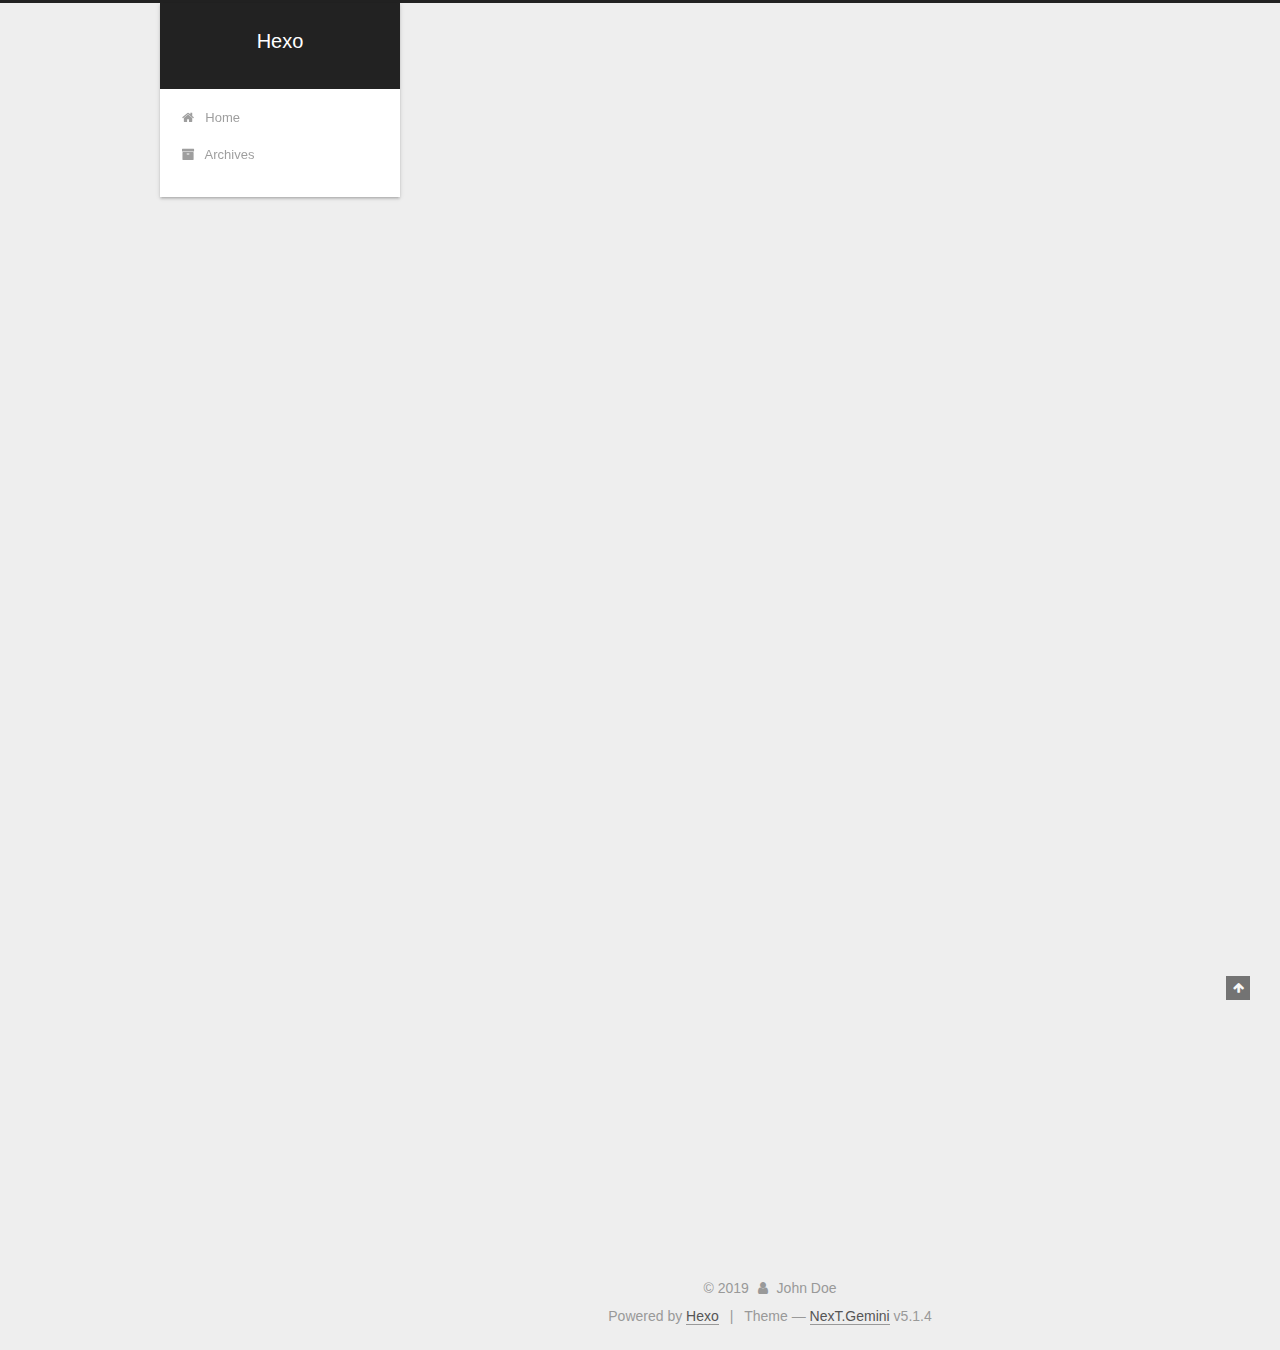
<file: index.html>
<!DOCTYPE html>



  


<html class="theme-next gemini use-motion" lang="en">
<head><meta name="generator" content="Hexo 3.9.0">
  <meta charset="UTF-8">
<meta http-equiv="X-UA-Compatible" content="IE=edge">
<meta name="viewport" content="width=device-width, initial-scale=1, maximum-scale=1">
<meta name="theme-color" content="#222">









<meta http-equiv="Cache-Control" content="no-transform">
<meta http-equiv="Cache-Control" content="no-siteapp">
















  
  
  <link href="/lib/fancybox/source/jquery.fancybox.css?v=2.1.5" rel="stylesheet" type="text/css">







<link href="/lib/font-awesome/css/font-awesome.min.css?v=4.6.2" rel="stylesheet" type="text/css">

<link href="/css/main.css?v=5.1.4" rel="stylesheet" type="text/css">


  <link rel="apple-touch-icon" sizes="180x180" href="/images/apple-touch-icon-next.png?v=5.1.4">


  <link rel="icon" type="image/png" sizes="32x32" href="/images/favicon-32x32-next.png?v=5.1.4">


  <link rel="icon" type="image/png" sizes="16x16" href="/images/favicon-16x16-next.png?v=5.1.4">


  <link rel="mask-icon" href="/images/logo.svg?v=5.1.4" color="#222">





  <meta name="keywords" content="Hexo, NexT">










<meta property="og:type" content="website">
<meta property="og:title" content="Hexo">
<meta property="og:url" content="http://yoursite.com/index.html">
<meta property="og:site_name" content="Hexo">
<meta property="og:locale" content="en">
<meta name="twitter:card" content="summary">
<meta name="twitter:title" content="Hexo">



<script type="text/javascript" id="hexo.configurations">
  var NexT = window.NexT || {};
  var CONFIG = {
    root: '/',
    scheme: 'Gemini',
    version: '5.1.4',
    sidebar: {"position":"left","display":"post","offset":12,"b2t":false,"scrollpercent":false,"onmobile":false},
    fancybox: true,
    tabs: true,
    motion: {"enable":true,"async":false,"transition":{"post_block":"fadeIn","post_header":"slideDownIn","post_body":"slideDownIn","coll_header":"slideLeftIn","sidebar":"slideUpIn"}},
    duoshuo: {
      userId: '0',
      author: 'Author'
    },
    algolia: {
      applicationID: '',
      apiKey: '',
      indexName: '',
      hits: {"per_page":10},
      labels: {"input_placeholder":"Search for Posts","hits_empty":"We didn't find any results for the search: ${query}","hits_stats":"${hits} results found in ${time} ms"}
    }
  };
</script>



  <link rel="canonical" href="http://yoursite.com/">





  <title>Hexo</title>
  








</head>

<body itemscope itemtype="http://schema.org/WebPage" lang="en">

  
  
    
  

  <div class="container sidebar-position-left 
  page-home">
    <div class="headband"></div>

    <header id="header" class="header" itemscope itemtype="http://schema.org/WPHeader">
      <div class="header-inner"><div class="site-brand-wrapper">
  <div class="site-meta ">
    

    <div class="custom-logo-site-title">
      <a href="/" class="brand" rel="start">
        <span class="logo-line-before"><i></i></span>
        <span class="site-title">Hexo</span>
        <span class="logo-line-after"><i></i></span>
      </a>
    </div>
      
        <p class="site-subtitle"></p>
      
  </div>

  <div class="site-nav-toggle">
    <button>
      <span class="btn-bar"></span>
      <span class="btn-bar"></span>
      <span class="btn-bar"></span>
    </button>
  </div>
</div>

<nav class="site-nav">
  

  
    <ul id="menu" class="menu">
      
        
        <li class="menu-item menu-item-home">
          <a href="/" rel="section">
            
              <i class="menu-item-icon fa fa-fw fa-home"></i> <br>
            
            Home
          </a>
        </li>
      
        
        <li class="menu-item menu-item-archives">
          <a href="/archives/" rel="section">
            
              <i class="menu-item-icon fa fa-fw fa-archive"></i> <br>
            
            Archives
          </a>
        </li>
      

      
    </ul>
  

  
</nav>



 </div>
    </header>

    <main id="main" class="main">
      <div class="main-inner">
        <div class="content-wrap">
          <div id="content" class="content">
            
  <section id="posts" class="posts-expand">
    
      

  

  
  
  

  <article class="post post-type-normal" itemscope itemtype="http://schema.org/Article">
  
  
  
  <div class="post-block">
    <link itemprop="mainEntityOfPage" href="http://yoursite.com/2019/08/30/hello/">

    <span hidden itemprop="author" itemscope itemtype="http://schema.org/Person">
      <meta itemprop="name" content="John Doe">
      <meta itemprop="description" content>
      <meta itemprop="image" content="/images/avatar.gif">
    </span>

    <span hidden itemprop="publisher" itemscope itemtype="http://schema.org/Organization">
      <meta itemprop="name" content="Hexo">
    </span>

    
      <header class="post-header">

        
        
          <h1 class="post-title" itemprop="name headline">
                
                <a class="post-title-link" href="/2019/08/30/hello/" itemprop="url">hello</a></h1>
        

        <div class="post-meta">
          <span class="post-time">
            
              <span class="post-meta-item-icon">
                <i class="fa fa-calendar-o"></i>
              </span>
              
                <span class="post-meta-item-text">Posted on</span>
              
              <time title="Post created" itemprop="dateCreated datePublished" datetime="2019-08-30T18:37:32+08:00">
                2019-08-30
              </time>
            

            

            
          </span>

          

          
            
          

          
          

          

          

          

        </div>
      </header>
    

    
    
    
    <div class="post-body" itemprop="articleBody">

      
      

      
        
          
            
          
        
      
    </div>
    
    
    

    

    

    

    <footer class="post-footer">
      

      

      

      
      
        <div class="post-eof"></div>
      
    </footer>
  </div>
  
  
  
  </article>


    
      

  

  
  
  

  <article class="post post-type-normal" itemscope itemtype="http://schema.org/Article">
  
  
  
  <div class="post-block">
    <link itemprop="mainEntityOfPage" href="http://yoursite.com/2019/08/30/hello-world/">

    <span hidden itemprop="author" itemscope itemtype="http://schema.org/Person">
      <meta itemprop="name" content="John Doe">
      <meta itemprop="description" content>
      <meta itemprop="image" content="/images/avatar.gif">
    </span>

    <span hidden itemprop="publisher" itemscope itemtype="http://schema.org/Organization">
      <meta itemprop="name" content="Hexo">
    </span>

    
      <header class="post-header">

        
        
          <h1 class="post-title" itemprop="name headline">
                
                <a class="post-title-link" href="/2019/08/30/hello-world/" itemprop="url">Hello World</a></h1>
        

        <div class="post-meta">
          <span class="post-time">
            
              <span class="post-meta-item-icon">
                <i class="fa fa-calendar-o"></i>
              </span>
              
                <span class="post-meta-item-text">Posted on</span>
              
              <time title="Post created" itemprop="dateCreated datePublished" datetime="2019-08-30T16:48:11+08:00">
                2019-08-30
              </time>
            

            

            
          </span>

          

          
            
          

          
          

          

          

          

        </div>
      </header>
    

    
    
    
    <div class="post-body" itemprop="articleBody">

      
      

      
        
          
            <p>Welcome to <a href="https://hexo.io/" target="_blank" rel="noopener">Hexo</a>! This is your very first post. Check <a href="https://hexo.io/docs/" target="_blank" rel="noopener">documentation</a> for more info. If you get any problems when using Hexo, you can find the answer in <a href="https://hexo.io/docs/troubleshooting.html" target="_blank" rel="noopener">troubleshooting</a> or you can ask me on <a href="https://github.com/hexojs/hexo/issues" target="_blank" rel="noopener">GitHub</a>.</p>
<h2 id="Quick-Start"><a href="#Quick-Start" class="headerlink" title="Quick Start"></a>Quick Start</h2><h3 id="Create-a-new-post"><a href="#Create-a-new-post" class="headerlink" title="Create a new post"></a>Create a new post</h3><figure class="highlight bash"><table><tr><td class="gutter"><pre><span class="line">1</span><br></pre></td><td class="code"><pre><span class="line">$ hexo new <span class="string">"My New Post"</span></span><br></pre></td></tr></table></figure>

<p>More info: <a href="https://hexo.io/docs/writing.html" target="_blank" rel="noopener">Writing</a></p>
<h3 id="Run-server"><a href="#Run-server" class="headerlink" title="Run server"></a>Run server</h3><figure class="highlight bash"><table><tr><td class="gutter"><pre><span class="line">1</span><br></pre></td><td class="code"><pre><span class="line">$ hexo server</span><br></pre></td></tr></table></figure>

<p>More info: <a href="https://hexo.io/docs/server.html" target="_blank" rel="noopener">Server</a></p>
<h3 id="Generate-static-files"><a href="#Generate-static-files" class="headerlink" title="Generate static files"></a>Generate static files</h3><figure class="highlight bash"><table><tr><td class="gutter"><pre><span class="line">1</span><br></pre></td><td class="code"><pre><span class="line">$ hexo generate</span><br></pre></td></tr></table></figure>

<p>More info: <a href="https://hexo.io/docs/generating.html" target="_blank" rel="noopener">Generating</a></p>
<h3 id="Deploy-to-remote-sites"><a href="#Deploy-to-remote-sites" class="headerlink" title="Deploy to remote sites"></a>Deploy to remote sites</h3><figure class="highlight bash"><table><tr><td class="gutter"><pre><span class="line">1</span><br></pre></td><td class="code"><pre><span class="line">$ hexo deploy</span><br></pre></td></tr></table></figure>

<p>More info: <a href="https://hexo.io/docs/deployment.html" target="_blank" rel="noopener">Deployment</a></p>

          
        
      
    </div>
    
    
    

    

    

    

    <footer class="post-footer">
      

      

      

      
      
        <div class="post-eof"></div>
      
    </footer>
  </div>
  
  
  
  </article>


    
  </section>

  


          </div>
          


          

        </div>
        
          
  
  <div class="sidebar-toggle">
    <div class="sidebar-toggle-line-wrap">
      <span class="sidebar-toggle-line sidebar-toggle-line-first"></span>
      <span class="sidebar-toggle-line sidebar-toggle-line-middle"></span>
      <span class="sidebar-toggle-line sidebar-toggle-line-last"></span>
    </div>
  </div>

  <aside id="sidebar" class="sidebar">
    
    <div class="sidebar-inner">

      

      

      <section class="site-overview-wrap sidebar-panel sidebar-panel-active">
        <div class="site-overview">
          <div class="site-author motion-element" itemprop="author" itemscope itemtype="http://schema.org/Person">
            
              <p class="site-author-name" itemprop="name">John Doe</p>
              <p class="site-description motion-element" itemprop="description"></p>
          </div>

          <nav class="site-state motion-element">

            
              <div class="site-state-item site-state-posts">
              
                <a href="/archives/">
              
                  <span class="site-state-item-count">2</span>
                  <span class="site-state-item-name">posts</span>
                </a>
              </div>
            

            

            

          </nav>

          

          

          
          

          
          

          

        </div>
      </section>

      

      

    </div>
  </aside>


        
      </div>
    </main>

    <footer id="footer" class="footer">
      <div class="footer-inner">
        <div class="copyright">&copy; <span itemprop="copyrightYear">2019</span>
  <span class="with-love">
    <i class="fa fa-user"></i>
  </span>
  <span class="author" itemprop="copyrightHolder">John Doe</span>

  
</div>


  <div class="powered-by">Powered by <a class="theme-link" target="_blank" href="https://hexo.io">Hexo</a></div>



  <span class="post-meta-divider">|</span>



  <div class="theme-info">Theme &mdash; <a class="theme-link" target="_blank" href="https://github.com/iissnan/hexo-theme-next">NexT.Gemini</a> v5.1.4</div>




        







        
      </div>
    </footer>

    
      <div class="back-to-top">
        <i class="fa fa-arrow-up"></i>
        
      </div>
    

    

  </div>

  

<script type="text/javascript">
  if (Object.prototype.toString.call(window.Promise) !== '[object Function]') {
    window.Promise = null;
  }
</script>









  












  
  
    <script type="text/javascript" src="/lib/jquery/index.js?v=2.1.3"></script>
  

  
  
    <script type="text/javascript" src="/lib/fastclick/lib/fastclick.min.js?v=1.0.6"></script>
  

  
  
    <script type="text/javascript" src="/lib/jquery_lazyload/jquery.lazyload.js?v=1.9.7"></script>
  

  
  
    <script type="text/javascript" src="/lib/velocity/velocity.min.js?v=1.2.1"></script>
  

  
  
    <script type="text/javascript" src="/lib/velocity/velocity.ui.min.js?v=1.2.1"></script>
  

  
  
    <script type="text/javascript" src="/lib/fancybox/source/jquery.fancybox.pack.js?v=2.1.5"></script>
  


  


  <script type="text/javascript" src="/js/src/utils.js?v=5.1.4"></script>

  <script type="text/javascript" src="/js/src/motion.js?v=5.1.4"></script>



  
  


  <script type="text/javascript" src="/js/src/affix.js?v=5.1.4"></script>

  <script type="text/javascript" src="/js/src/schemes/pisces.js?v=5.1.4"></script>



  

  


  <script type="text/javascript" src="/js/src/bootstrap.js?v=5.1.4"></script>



  


  




	





  





  












  





  

  

  

  
  

  

  

  

</body>
</html>
</file>
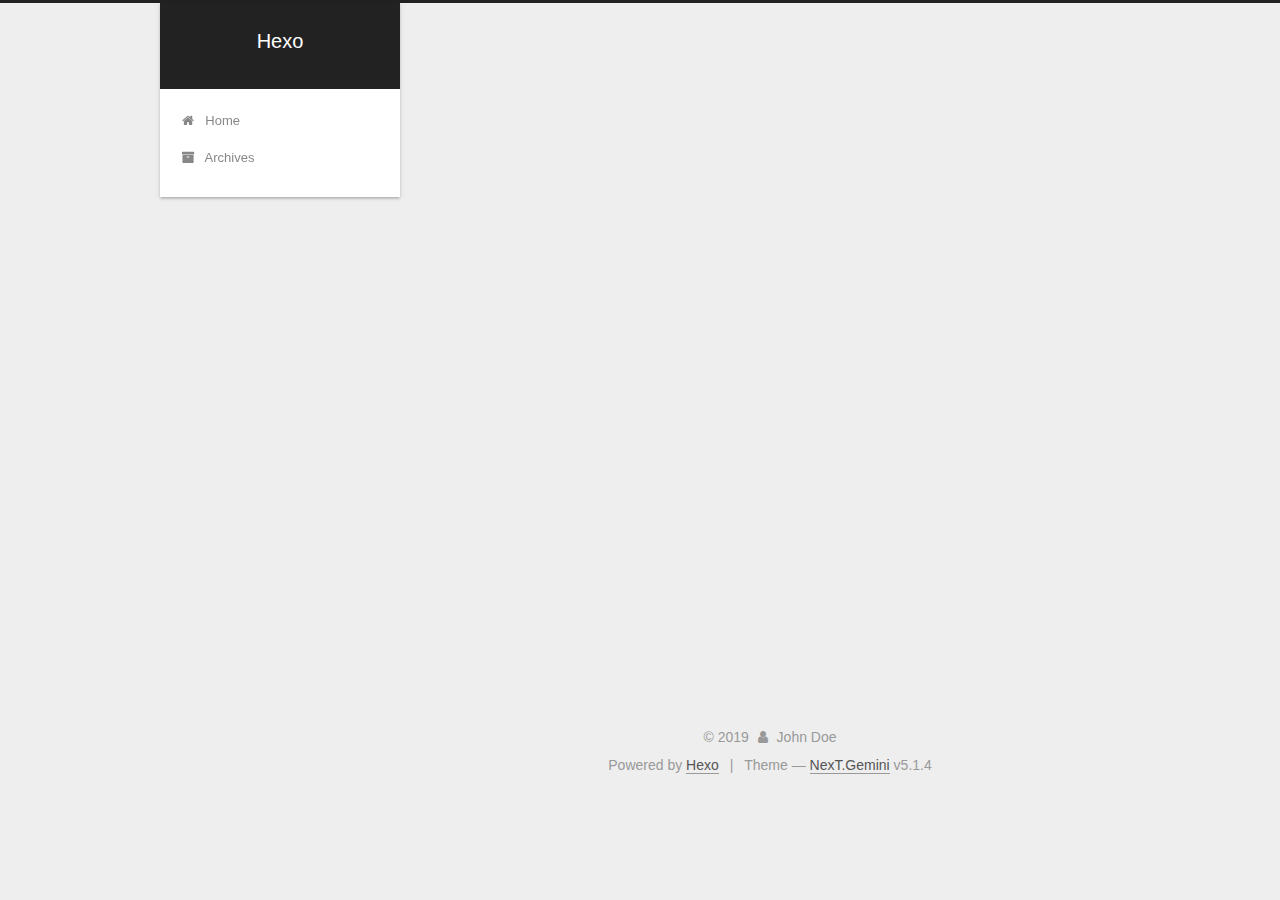
<file: archives/index.html>
<!DOCTYPE html>



  


<html class="theme-next gemini use-motion" lang="en">
<head><meta name="generator" content="Hexo 3.9.0">
  <meta charset="UTF-8">
<meta http-equiv="X-UA-Compatible" content="IE=edge">
<meta name="viewport" content="width=device-width, initial-scale=1, maximum-scale=1">
<meta name="theme-color" content="#222">









<meta http-equiv="Cache-Control" content="no-transform">
<meta http-equiv="Cache-Control" content="no-siteapp">
















  
  
  <link href="/lib/fancybox/source/jquery.fancybox.css?v=2.1.5" rel="stylesheet" type="text/css">







<link href="/lib/font-awesome/css/font-awesome.min.css?v=4.6.2" rel="stylesheet" type="text/css">

<link href="/css/main.css?v=5.1.4" rel="stylesheet" type="text/css">


  <link rel="apple-touch-icon" sizes="180x180" href="/images/apple-touch-icon-next.png?v=5.1.4">


  <link rel="icon" type="image/png" sizes="32x32" href="/images/favicon-32x32-next.png?v=5.1.4">


  <link rel="icon" type="image/png" sizes="16x16" href="/images/favicon-16x16-next.png?v=5.1.4">


  <link rel="mask-icon" href="/images/logo.svg?v=5.1.4" color="#222">





  <meta name="keywords" content="Hexo, NexT">










<meta property="og:type" content="website">
<meta property="og:title" content="Hexo">
<meta property="og:url" content="http://yoursite.com/archives/index.html">
<meta property="og:site_name" content="Hexo">
<meta property="og:locale" content="en">
<meta name="twitter:card" content="summary">
<meta name="twitter:title" content="Hexo">



<script type="text/javascript" id="hexo.configurations">
  var NexT = window.NexT || {};
  var CONFIG = {
    root: '/',
    scheme: 'Gemini',
    version: '5.1.4',
    sidebar: {"position":"left","display":"post","offset":12,"b2t":false,"scrollpercent":false,"onmobile":false},
    fancybox: true,
    tabs: true,
    motion: {"enable":true,"async":false,"transition":{"post_block":"fadeIn","post_header":"slideDownIn","post_body":"slideDownIn","coll_header":"slideLeftIn","sidebar":"slideUpIn"}},
    duoshuo: {
      userId: '0',
      author: 'Author'
    },
    algolia: {
      applicationID: '',
      apiKey: '',
      indexName: '',
      hits: {"per_page":10},
      labels: {"input_placeholder":"Search for Posts","hits_empty":"We didn't find any results for the search: ${query}","hits_stats":"${hits} results found in ${time} ms"}
    }
  };
</script>



  <link rel="canonical" href="http://yoursite.com/archives/">





  <title>Archive | Hexo</title>
  








</head>

<body itemscope itemtype="http://schema.org/WebPage" lang="en">

  
  
    
  

  <div class="container sidebar-position-left page-archive">
    <div class="headband"></div>

    <header id="header" class="header" itemscope itemtype="http://schema.org/WPHeader">
      <div class="header-inner"><div class="site-brand-wrapper">
  <div class="site-meta ">
    

    <div class="custom-logo-site-title">
      <a href="/" class="brand" rel="start">
        <span class="logo-line-before"><i></i></span>
        <span class="site-title">Hexo</span>
        <span class="logo-line-after"><i></i></span>
      </a>
    </div>
      
        <p class="site-subtitle"></p>
      
  </div>

  <div class="site-nav-toggle">
    <button>
      <span class="btn-bar"></span>
      <span class="btn-bar"></span>
      <span class="btn-bar"></span>
    </button>
  </div>
</div>

<nav class="site-nav">
  

  
    <ul id="menu" class="menu">
      
        
        <li class="menu-item menu-item-home">
          <a href="/" rel="section">
            
              <i class="menu-item-icon fa fa-fw fa-home"></i> <br>
            
            Home
          </a>
        </li>
      
        
        <li class="menu-item menu-item-archives">
          <a href="/archives/" rel="section">
            
              <i class="menu-item-icon fa fa-fw fa-archive"></i> <br>
            
            Archives
          </a>
        </li>
      

      
    </ul>
  

  
</nav>



 </div>
    </header>

    <main id="main" class="main">
      <div class="main-inner">
        <div class="content-wrap">
          <div id="content" class="content">
            

  
  
  
  <div class="post-block archive">
    <div id="posts" class="posts-collapse">
      <span class="archive-move-on"></span>

      <span class="archive-page-counter">
        
        
        
          
        
        Um..! 2 posts in total. Keep on posting.
      </span>

      

        
        
        

        
          
          <div class="collection-title">
            <h1 class="archive-year" id="archive-year-2019">2019</h1>
          </div>
        
        

        

  <article class="post post-type-normal" itemscope itemtype="http://schema.org/Article">
    <header class="post-header">

      <h2 class="post-title">
        
            <a class="post-title-link" href="/2019/08/30/hello/" itemprop="url">
              
                <span itemprop="name">hello</span>
              
            </a>
        
      </h2>

      <div class="post-meta">
        <time class="post-time" itemprop="dateCreated" datetime="2019-08-30T18:37:32+08:00" content="2019-08-30">
          08-30
        </time>
      </div>

    </header>
  </article>



      

        
        
        

        
        

        

  <article class="post post-type-normal" itemscope itemtype="http://schema.org/Article">
    <header class="post-header">

      <h2 class="post-title">
        
            <a class="post-title-link" href="/2019/08/30/hello-world/" itemprop="url">
              
                <span itemprop="name">Hello World</span>
              
            </a>
        
      </h2>

      <div class="post-meta">
        <time class="post-time" itemprop="dateCreated" datetime="2019-08-30T16:48:11+08:00" content="2019-08-30">
          08-30
        </time>
      </div>

    </header>
  </article>



      

    </div>
  </div>
  
  
  

  



          </div>
          


          

        </div>
        
          
  
  <div class="sidebar-toggle">
    <div class="sidebar-toggle-line-wrap">
      <span class="sidebar-toggle-line sidebar-toggle-line-first"></span>
      <span class="sidebar-toggle-line sidebar-toggle-line-middle"></span>
      <span class="sidebar-toggle-line sidebar-toggle-line-last"></span>
    </div>
  </div>

  <aside id="sidebar" class="sidebar">
    
    <div class="sidebar-inner">

      

      

      <section class="site-overview-wrap sidebar-panel sidebar-panel-active">
        <div class="site-overview">
          <div class="site-author motion-element" itemprop="author" itemscope itemtype="http://schema.org/Person">
            
              <p class="site-author-name" itemprop="name">John Doe</p>
              <p class="site-description motion-element" itemprop="description"></p>
          </div>

          <nav class="site-state motion-element">

            
              <div class="site-state-item site-state-posts">
              
                <a href="/archives/">
              
                  <span class="site-state-item-count">2</span>
                  <span class="site-state-item-name">posts</span>
                </a>
              </div>
            

            

            

          </nav>

          

          

          
          

          
          

          

        </div>
      </section>

      

      

    </div>
  </aside>


        
      </div>
    </main>

    <footer id="footer" class="footer">
      <div class="footer-inner">
        <div class="copyright">&copy; <span itemprop="copyrightYear">2019</span>
  <span class="with-love">
    <i class="fa fa-user"></i>
  </span>
  <span class="author" itemprop="copyrightHolder">John Doe</span>

  
</div>


  <div class="powered-by">Powered by <a class="theme-link" target="_blank" href="https://hexo.io">Hexo</a></div>



  <span class="post-meta-divider">|</span>



  <div class="theme-info">Theme &mdash; <a class="theme-link" target="_blank" href="https://github.com/iissnan/hexo-theme-next">NexT.Gemini</a> v5.1.4</div>




        







        
      </div>
    </footer>

    
      <div class="back-to-top">
        <i class="fa fa-arrow-up"></i>
        
      </div>
    

    

  </div>

  

<script type="text/javascript">
  if (Object.prototype.toString.call(window.Promise) !== '[object Function]') {
    window.Promise = null;
  }
</script>









  












  
  
    <script type="text/javascript" src="/lib/jquery/index.js?v=2.1.3"></script>
  

  
  
    <script type="text/javascript" src="/lib/fastclick/lib/fastclick.min.js?v=1.0.6"></script>
  

  
  
    <script type="text/javascript" src="/lib/jquery_lazyload/jquery.lazyload.js?v=1.9.7"></script>
  

  
  
    <script type="text/javascript" src="/lib/velocity/velocity.min.js?v=1.2.1"></script>
  

  
  
    <script type="text/javascript" src="/lib/velocity/velocity.ui.min.js?v=1.2.1"></script>
  

  
  
    <script type="text/javascript" src="/lib/fancybox/source/jquery.fancybox.pack.js?v=2.1.5"></script>
  


  


  <script type="text/javascript" src="/js/src/utils.js?v=5.1.4"></script>

  <script type="text/javascript" src="/js/src/motion.js?v=5.1.4"></script>



  
  


  <script type="text/javascript" src="/js/src/affix.js?v=5.1.4"></script>

  <script type="text/javascript" src="/js/src/schemes/pisces.js?v=5.1.4"></script>



  

  


  <script type="text/javascript" src="/js/src/bootstrap.js?v=5.1.4"></script>



  


  




	





  





  












  





  

  

  

  
  

  

  

  

</body>
</html>
</file>
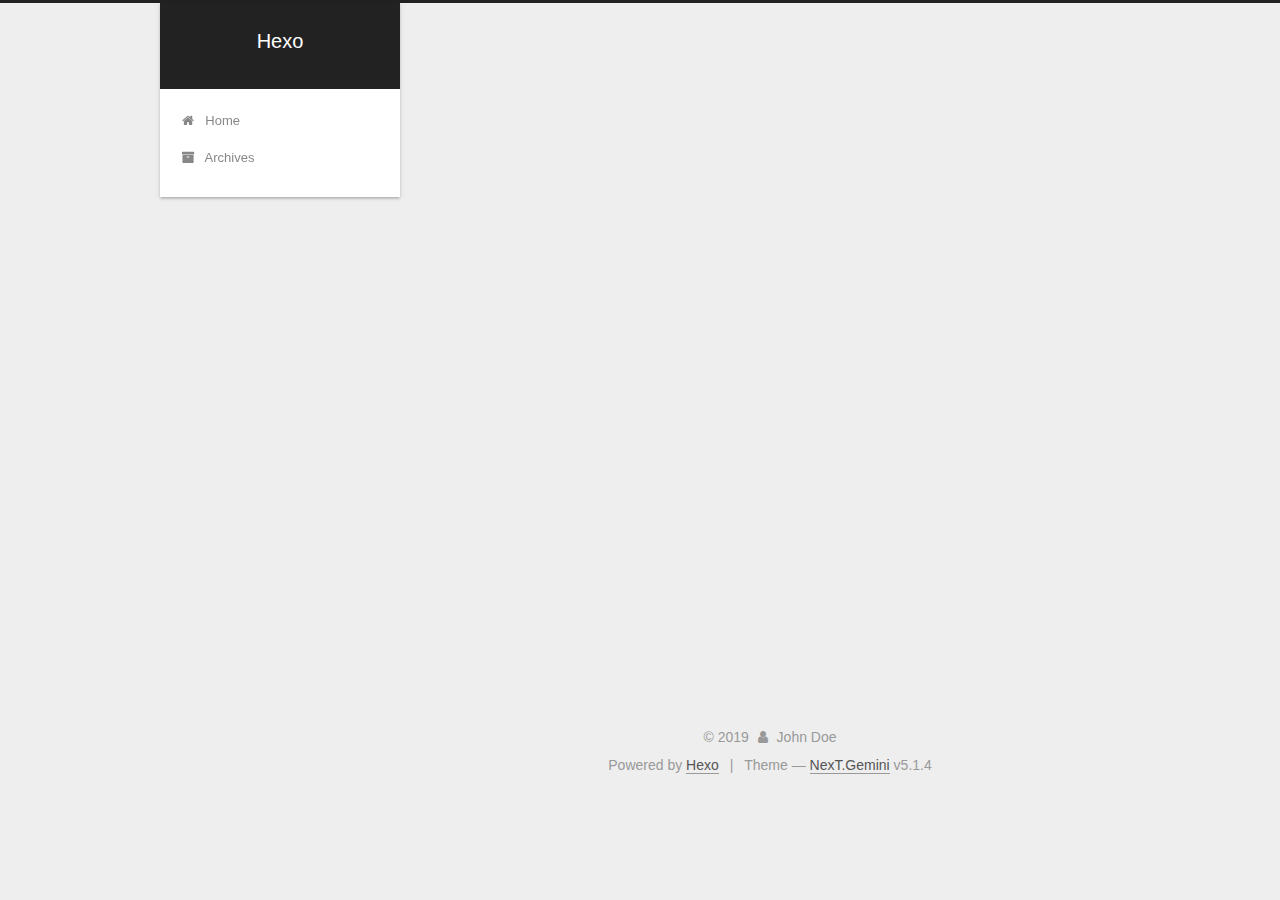
<file: archives/2019/index.html>
<!DOCTYPE html>



  


<html class="theme-next gemini use-motion" lang="en">
<head><meta name="generator" content="Hexo 3.9.0">
  <meta charset="UTF-8">
<meta http-equiv="X-UA-Compatible" content="IE=edge">
<meta name="viewport" content="width=device-width, initial-scale=1, maximum-scale=1">
<meta name="theme-color" content="#222">









<meta http-equiv="Cache-Control" content="no-transform">
<meta http-equiv="Cache-Control" content="no-siteapp">
















  
  
  <link href="/lib/fancybox/source/jquery.fancybox.css?v=2.1.5" rel="stylesheet" type="text/css">







<link href="/lib/font-awesome/css/font-awesome.min.css?v=4.6.2" rel="stylesheet" type="text/css">

<link href="/css/main.css?v=5.1.4" rel="stylesheet" type="text/css">


  <link rel="apple-touch-icon" sizes="180x180" href="/images/apple-touch-icon-next.png?v=5.1.4">


  <link rel="icon" type="image/png" sizes="32x32" href="/images/favicon-32x32-next.png?v=5.1.4">


  <link rel="icon" type="image/png" sizes="16x16" href="/images/favicon-16x16-next.png?v=5.1.4">


  <link rel="mask-icon" href="/images/logo.svg?v=5.1.4" color="#222">





  <meta name="keywords" content="Hexo, NexT">










<meta property="og:type" content="website">
<meta property="og:title" content="Hexo">
<meta property="og:url" content="http://yoursite.com/archives/2019/index.html">
<meta property="og:site_name" content="Hexo">
<meta property="og:locale" content="en">
<meta name="twitter:card" content="summary">
<meta name="twitter:title" content="Hexo">



<script type="text/javascript" id="hexo.configurations">
  var NexT = window.NexT || {};
  var CONFIG = {
    root: '/',
    scheme: 'Gemini',
    version: '5.1.4',
    sidebar: {"position":"left","display":"post","offset":12,"b2t":false,"scrollpercent":false,"onmobile":false},
    fancybox: true,
    tabs: true,
    motion: {"enable":true,"async":false,"transition":{"post_block":"fadeIn","post_header":"slideDownIn","post_body":"slideDownIn","coll_header":"slideLeftIn","sidebar":"slideUpIn"}},
    duoshuo: {
      userId: '0',
      author: 'Author'
    },
    algolia: {
      applicationID: '',
      apiKey: '',
      indexName: '',
      hits: {"per_page":10},
      labels: {"input_placeholder":"Search for Posts","hits_empty":"We didn't find any results for the search: ${query}","hits_stats":"${hits} results found in ${time} ms"}
    }
  };
</script>



  <link rel="canonical" href="http://yoursite.com/archives/2019/">





  <title>Archive | Hexo</title>
  








</head>

<body itemscope itemtype="http://schema.org/WebPage" lang="en">

  
  
    
  

  <div class="container sidebar-position-left page-archive">
    <div class="headband"></div>

    <header id="header" class="header" itemscope itemtype="http://schema.org/WPHeader">
      <div class="header-inner"><div class="site-brand-wrapper">
  <div class="site-meta ">
    

    <div class="custom-logo-site-title">
      <a href="/" class="brand" rel="start">
        <span class="logo-line-before"><i></i></span>
        <span class="site-title">Hexo</span>
        <span class="logo-line-after"><i></i></span>
      </a>
    </div>
      
        <p class="site-subtitle"></p>
      
  </div>

  <div class="site-nav-toggle">
    <button>
      <span class="btn-bar"></span>
      <span class="btn-bar"></span>
      <span class="btn-bar"></span>
    </button>
  </div>
</div>

<nav class="site-nav">
  

  
    <ul id="menu" class="menu">
      
        
        <li class="menu-item menu-item-home">
          <a href="/" rel="section">
            
              <i class="menu-item-icon fa fa-fw fa-home"></i> <br>
            
            Home
          </a>
        </li>
      
        
        <li class="menu-item menu-item-archives">
          <a href="/archives/" rel="section">
            
              <i class="menu-item-icon fa fa-fw fa-archive"></i> <br>
            
            Archives
          </a>
        </li>
      

      
    </ul>
  

  
</nav>



 </div>
    </header>

    <main id="main" class="main">
      <div class="main-inner">
        <div class="content-wrap">
          <div id="content" class="content">
            

  
  
  
  <div class="post-block archive">
    <div id="posts" class="posts-collapse">
      <span class="archive-move-on"></span>

      <span class="archive-page-counter">
        
        
        
          
        
        Um..! 2 posts in total. Keep on posting.
      </span>

      

        
        
        

        
          
          <div class="collection-title">
            <h1 class="archive-year" id="archive-year-2019">2019</h1>
          </div>
        
        

        

  <article class="post post-type-normal" itemscope itemtype="http://schema.org/Article">
    <header class="post-header">

      <h2 class="post-title">
        
            <a class="post-title-link" href="/2019/08/30/hello/" itemprop="url">
              
                <span itemprop="name">hello</span>
              
            </a>
        
      </h2>

      <div class="post-meta">
        <time class="post-time" itemprop="dateCreated" datetime="2019-08-30T18:37:32+08:00" content="2019-08-30">
          08-30
        </time>
      </div>

    </header>
  </article>



      

        
        
        

        
        

        

  <article class="post post-type-normal" itemscope itemtype="http://schema.org/Article">
    <header class="post-header">

      <h2 class="post-title">
        
            <a class="post-title-link" href="/2019/08/30/hello-world/" itemprop="url">
              
                <span itemprop="name">Hello World</span>
              
            </a>
        
      </h2>

      <div class="post-meta">
        <time class="post-time" itemprop="dateCreated" datetime="2019-08-30T16:48:11+08:00" content="2019-08-30">
          08-30
        </time>
      </div>

    </header>
  </article>



      

    </div>
  </div>
  
  
  

  



          </div>
          


          

        </div>
        
          
  
  <div class="sidebar-toggle">
    <div class="sidebar-toggle-line-wrap">
      <span class="sidebar-toggle-line sidebar-toggle-line-first"></span>
      <span class="sidebar-toggle-line sidebar-toggle-line-middle"></span>
      <span class="sidebar-toggle-line sidebar-toggle-line-last"></span>
    </div>
  </div>

  <aside id="sidebar" class="sidebar">
    
    <div class="sidebar-inner">

      

      

      <section class="site-overview-wrap sidebar-panel sidebar-panel-active">
        <div class="site-overview">
          <div class="site-author motion-element" itemprop="author" itemscope itemtype="http://schema.org/Person">
            
              <p class="site-author-name" itemprop="name">John Doe</p>
              <p class="site-description motion-element" itemprop="description"></p>
          </div>

          <nav class="site-state motion-element">

            
              <div class="site-state-item site-state-posts">
              
                <a href="/archives/">
              
                  <span class="site-state-item-count">2</span>
                  <span class="site-state-item-name">posts</span>
                </a>
              </div>
            

            

            

          </nav>

          

          

          
          

          
          

          

        </div>
      </section>

      

      

    </div>
  </aside>


        
      </div>
    </main>

    <footer id="footer" class="footer">
      <div class="footer-inner">
        <div class="copyright">&copy; <span itemprop="copyrightYear">2019</span>
  <span class="with-love">
    <i class="fa fa-user"></i>
  </span>
  <span class="author" itemprop="copyrightHolder">John Doe</span>

  
</div>


  <div class="powered-by">Powered by <a class="theme-link" target="_blank" href="https://hexo.io">Hexo</a></div>



  <span class="post-meta-divider">|</span>



  <div class="theme-info">Theme &mdash; <a class="theme-link" target="_blank" href="https://github.com/iissnan/hexo-theme-next">NexT.Gemini</a> v5.1.4</div>




        







        
      </div>
    </footer>

    
      <div class="back-to-top">
        <i class="fa fa-arrow-up"></i>
        
      </div>
    

    

  </div>

  

<script type="text/javascript">
  if (Object.prototype.toString.call(window.Promise) !== '[object Function]') {
    window.Promise = null;
  }
</script>









  












  
  
    <script type="text/javascript" src="/lib/jquery/index.js?v=2.1.3"></script>
  

  
  
    <script type="text/javascript" src="/lib/fastclick/lib/fastclick.min.js?v=1.0.6"></script>
  

  
  
    <script type="text/javascript" src="/lib/jquery_lazyload/jquery.lazyload.js?v=1.9.7"></script>
  

  
  
    <script type="text/javascript" src="/lib/velocity/velocity.min.js?v=1.2.1"></script>
  

  
  
    <script type="text/javascript" src="/lib/velocity/velocity.ui.min.js?v=1.2.1"></script>
  

  
  
    <script type="text/javascript" src="/lib/fancybox/source/jquery.fancybox.pack.js?v=2.1.5"></script>
  


  


  <script type="text/javascript" src="/js/src/utils.js?v=5.1.4"></script>

  <script type="text/javascript" src="/js/src/motion.js?v=5.1.4"></script>



  
  


  <script type="text/javascript" src="/js/src/affix.js?v=5.1.4"></script>

  <script type="text/javascript" src="/js/src/schemes/pisces.js?v=5.1.4"></script>



  

  


  <script type="text/javascript" src="/js/src/bootstrap.js?v=5.1.4"></script>



  


  




	





  





  












  





  

  

  

  
  

  

  

  

</body>
</html>
</file>
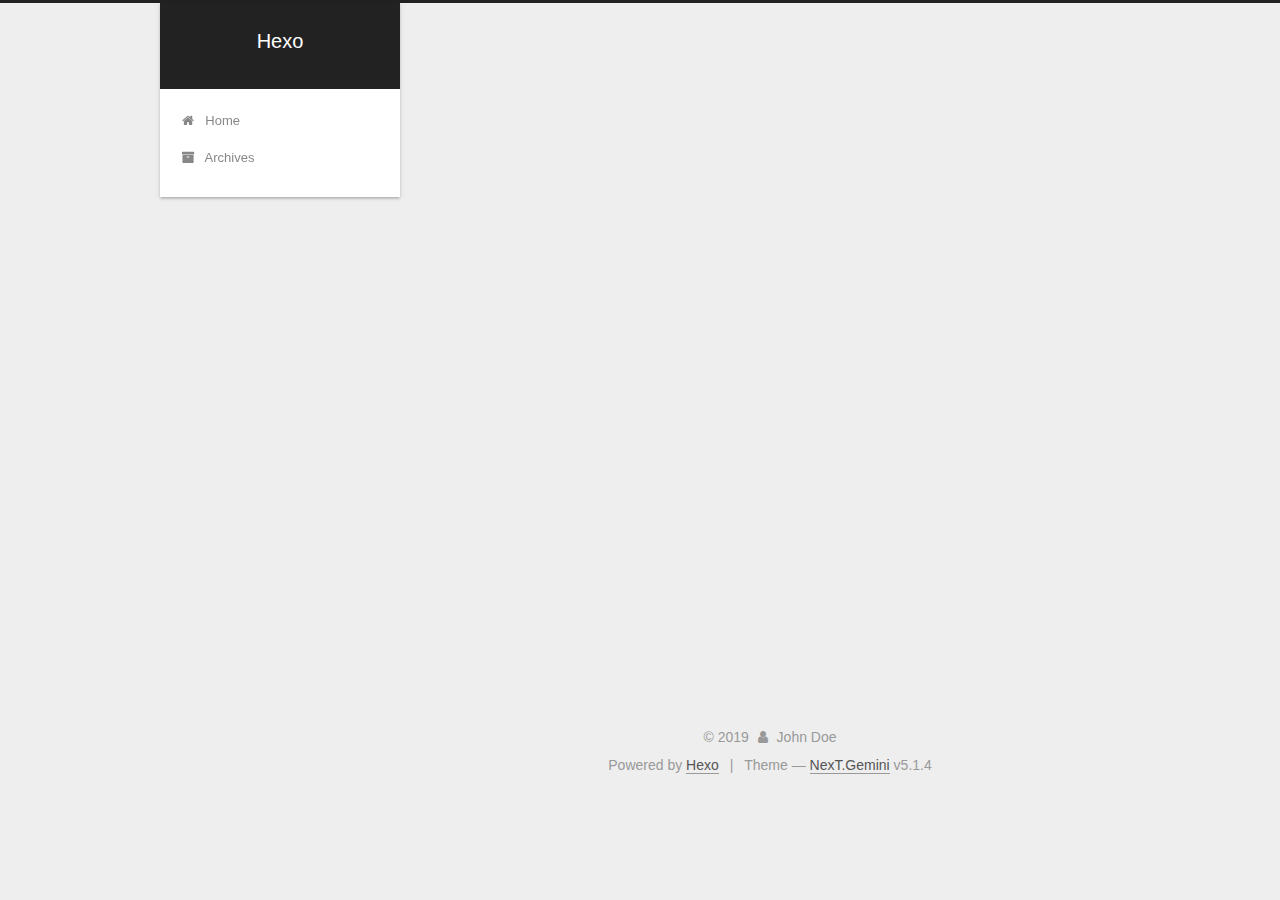
<file: archives/2019/08/index.html>
<!DOCTYPE html>



  


<html class="theme-next gemini use-motion" lang="en">
<head><meta name="generator" content="Hexo 3.9.0">
  <meta charset="UTF-8">
<meta http-equiv="X-UA-Compatible" content="IE=edge">
<meta name="viewport" content="width=device-width, initial-scale=1, maximum-scale=1">
<meta name="theme-color" content="#222">









<meta http-equiv="Cache-Control" content="no-transform">
<meta http-equiv="Cache-Control" content="no-siteapp">
















  
  
  <link href="/lib/fancybox/source/jquery.fancybox.css?v=2.1.5" rel="stylesheet" type="text/css">







<link href="/lib/font-awesome/css/font-awesome.min.css?v=4.6.2" rel="stylesheet" type="text/css">

<link href="/css/main.css?v=5.1.4" rel="stylesheet" type="text/css">


  <link rel="apple-touch-icon" sizes="180x180" href="/images/apple-touch-icon-next.png?v=5.1.4">


  <link rel="icon" type="image/png" sizes="32x32" href="/images/favicon-32x32-next.png?v=5.1.4">


  <link rel="icon" type="image/png" sizes="16x16" href="/images/favicon-16x16-next.png?v=5.1.4">


  <link rel="mask-icon" href="/images/logo.svg?v=5.1.4" color="#222">





  <meta name="keywords" content="Hexo, NexT">










<meta property="og:type" content="website">
<meta property="og:title" content="Hexo">
<meta property="og:url" content="http://yoursite.com/archives/2019/08/index.html">
<meta property="og:site_name" content="Hexo">
<meta property="og:locale" content="en">
<meta name="twitter:card" content="summary">
<meta name="twitter:title" content="Hexo">



<script type="text/javascript" id="hexo.configurations">
  var NexT = window.NexT || {};
  var CONFIG = {
    root: '/',
    scheme: 'Gemini',
    version: '5.1.4',
    sidebar: {"position":"left","display":"post","offset":12,"b2t":false,"scrollpercent":false,"onmobile":false},
    fancybox: true,
    tabs: true,
    motion: {"enable":true,"async":false,"transition":{"post_block":"fadeIn","post_header":"slideDownIn","post_body":"slideDownIn","coll_header":"slideLeftIn","sidebar":"slideUpIn"}},
    duoshuo: {
      userId: '0',
      author: 'Author'
    },
    algolia: {
      applicationID: '',
      apiKey: '',
      indexName: '',
      hits: {"per_page":10},
      labels: {"input_placeholder":"Search for Posts","hits_empty":"We didn't find any results for the search: ${query}","hits_stats":"${hits} results found in ${time} ms"}
    }
  };
</script>



  <link rel="canonical" href="http://yoursite.com/archives/2019/08/">





  <title>Archive | Hexo</title>
  








</head>

<body itemscope itemtype="http://schema.org/WebPage" lang="en">

  
  
    
  

  <div class="container sidebar-position-left page-archive">
    <div class="headband"></div>

    <header id="header" class="header" itemscope itemtype="http://schema.org/WPHeader">
      <div class="header-inner"><div class="site-brand-wrapper">
  <div class="site-meta ">
    

    <div class="custom-logo-site-title">
      <a href="/" class="brand" rel="start">
        <span class="logo-line-before"><i></i></span>
        <span class="site-title">Hexo</span>
        <span class="logo-line-after"><i></i></span>
      </a>
    </div>
      
        <p class="site-subtitle"></p>
      
  </div>

  <div class="site-nav-toggle">
    <button>
      <span class="btn-bar"></span>
      <span class="btn-bar"></span>
      <span class="btn-bar"></span>
    </button>
  </div>
</div>

<nav class="site-nav">
  

  
    <ul id="menu" class="menu">
      
        
        <li class="menu-item menu-item-home">
          <a href="/" rel="section">
            
              <i class="menu-item-icon fa fa-fw fa-home"></i> <br>
            
            Home
          </a>
        </li>
      
        
        <li class="menu-item menu-item-archives">
          <a href="/archives/" rel="section">
            
              <i class="menu-item-icon fa fa-fw fa-archive"></i> <br>
            
            Archives
          </a>
        </li>
      

      
    </ul>
  

  
</nav>



 </div>
    </header>

    <main id="main" class="main">
      <div class="main-inner">
        <div class="content-wrap">
          <div id="content" class="content">
            

  
  
  
  <div class="post-block archive">
    <div id="posts" class="posts-collapse">
      <span class="archive-move-on"></span>

      <span class="archive-page-counter">
        
        
        
          
        
        Um..! 2 posts in total. Keep on posting.
      </span>

      

        
        
        

        
          
          <div class="collection-title">
            <h1 class="archive-year" id="archive-year-2019">2019</h1>
          </div>
        
        

        

  <article class="post post-type-normal" itemscope itemtype="http://schema.org/Article">
    <header class="post-header">

      <h2 class="post-title">
        
            <a class="post-title-link" href="/2019/08/30/hello/" itemprop="url">
              
                <span itemprop="name">hello</span>
              
            </a>
        
      </h2>

      <div class="post-meta">
        <time class="post-time" itemprop="dateCreated" datetime="2019-08-30T18:37:32+08:00" content="2019-08-30">
          08-30
        </time>
      </div>

    </header>
  </article>



      

        
        
        

        
        

        

  <article class="post post-type-normal" itemscope itemtype="http://schema.org/Article">
    <header class="post-header">

      <h2 class="post-title">
        
            <a class="post-title-link" href="/2019/08/30/hello-world/" itemprop="url">
              
                <span itemprop="name">Hello World</span>
              
            </a>
        
      </h2>

      <div class="post-meta">
        <time class="post-time" itemprop="dateCreated" datetime="2019-08-30T16:48:11+08:00" content="2019-08-30">
          08-30
        </time>
      </div>

    </header>
  </article>



      

    </div>
  </div>
  
  
  

  



          </div>
          


          

        </div>
        
          
  
  <div class="sidebar-toggle">
    <div class="sidebar-toggle-line-wrap">
      <span class="sidebar-toggle-line sidebar-toggle-line-first"></span>
      <span class="sidebar-toggle-line sidebar-toggle-line-middle"></span>
      <span class="sidebar-toggle-line sidebar-toggle-line-last"></span>
    </div>
  </div>

  <aside id="sidebar" class="sidebar">
    
    <div class="sidebar-inner">

      

      

      <section class="site-overview-wrap sidebar-panel sidebar-panel-active">
        <div class="site-overview">
          <div class="site-author motion-element" itemprop="author" itemscope itemtype="http://schema.org/Person">
            
              <p class="site-author-name" itemprop="name">John Doe</p>
              <p class="site-description motion-element" itemprop="description"></p>
          </div>

          <nav class="site-state motion-element">

            
              <div class="site-state-item site-state-posts">
              
                <a href="/archives/">
              
                  <span class="site-state-item-count">2</span>
                  <span class="site-state-item-name">posts</span>
                </a>
              </div>
            

            

            

          </nav>

          

          

          
          

          
          

          

        </div>
      </section>

      

      

    </div>
  </aside>


        
      </div>
    </main>

    <footer id="footer" class="footer">
      <div class="footer-inner">
        <div class="copyright">&copy; <span itemprop="copyrightYear">2019</span>
  <span class="with-love">
    <i class="fa fa-user"></i>
  </span>
  <span class="author" itemprop="copyrightHolder">John Doe</span>

  
</div>


  <div class="powered-by">Powered by <a class="theme-link" target="_blank" href="https://hexo.io">Hexo</a></div>



  <span class="post-meta-divider">|</span>



  <div class="theme-info">Theme &mdash; <a class="theme-link" target="_blank" href="https://github.com/iissnan/hexo-theme-next">NexT.Gemini</a> v5.1.4</div>




        







        
      </div>
    </footer>

    
      <div class="back-to-top">
        <i class="fa fa-arrow-up"></i>
        
      </div>
    

    

  </div>

  

<script type="text/javascript">
  if (Object.prototype.toString.call(window.Promise) !== '[object Function]') {
    window.Promise = null;
  }
</script>









  












  
  
    <script type="text/javascript" src="/lib/jquery/index.js?v=2.1.3"></script>
  

  
  
    <script type="text/javascript" src="/lib/fastclick/lib/fastclick.min.js?v=1.0.6"></script>
  

  
  
    <script type="text/javascript" src="/lib/jquery_lazyload/jquery.lazyload.js?v=1.9.7"></script>
  

  
  
    <script type="text/javascript" src="/lib/velocity/velocity.min.js?v=1.2.1"></script>
  

  
  
    <script type="text/javascript" src="/lib/velocity/velocity.ui.min.js?v=1.2.1"></script>
  

  
  
    <script type="text/javascript" src="/lib/fancybox/source/jquery.fancybox.pack.js?v=2.1.5"></script>
  


  


  <script type="text/javascript" src="/js/src/utils.js?v=5.1.4"></script>

  <script type="text/javascript" src="/js/src/motion.js?v=5.1.4"></script>



  
  


  <script type="text/javascript" src="/js/src/affix.js?v=5.1.4"></script>

  <script type="text/javascript" src="/js/src/schemes/pisces.js?v=5.1.4"></script>



  

  


  <script type="text/javascript" src="/js/src/bootstrap.js?v=5.1.4"></script>



  


  




	





  





  












  





  

  

  

  
  

  

  

  

</body>
</html>
</file>
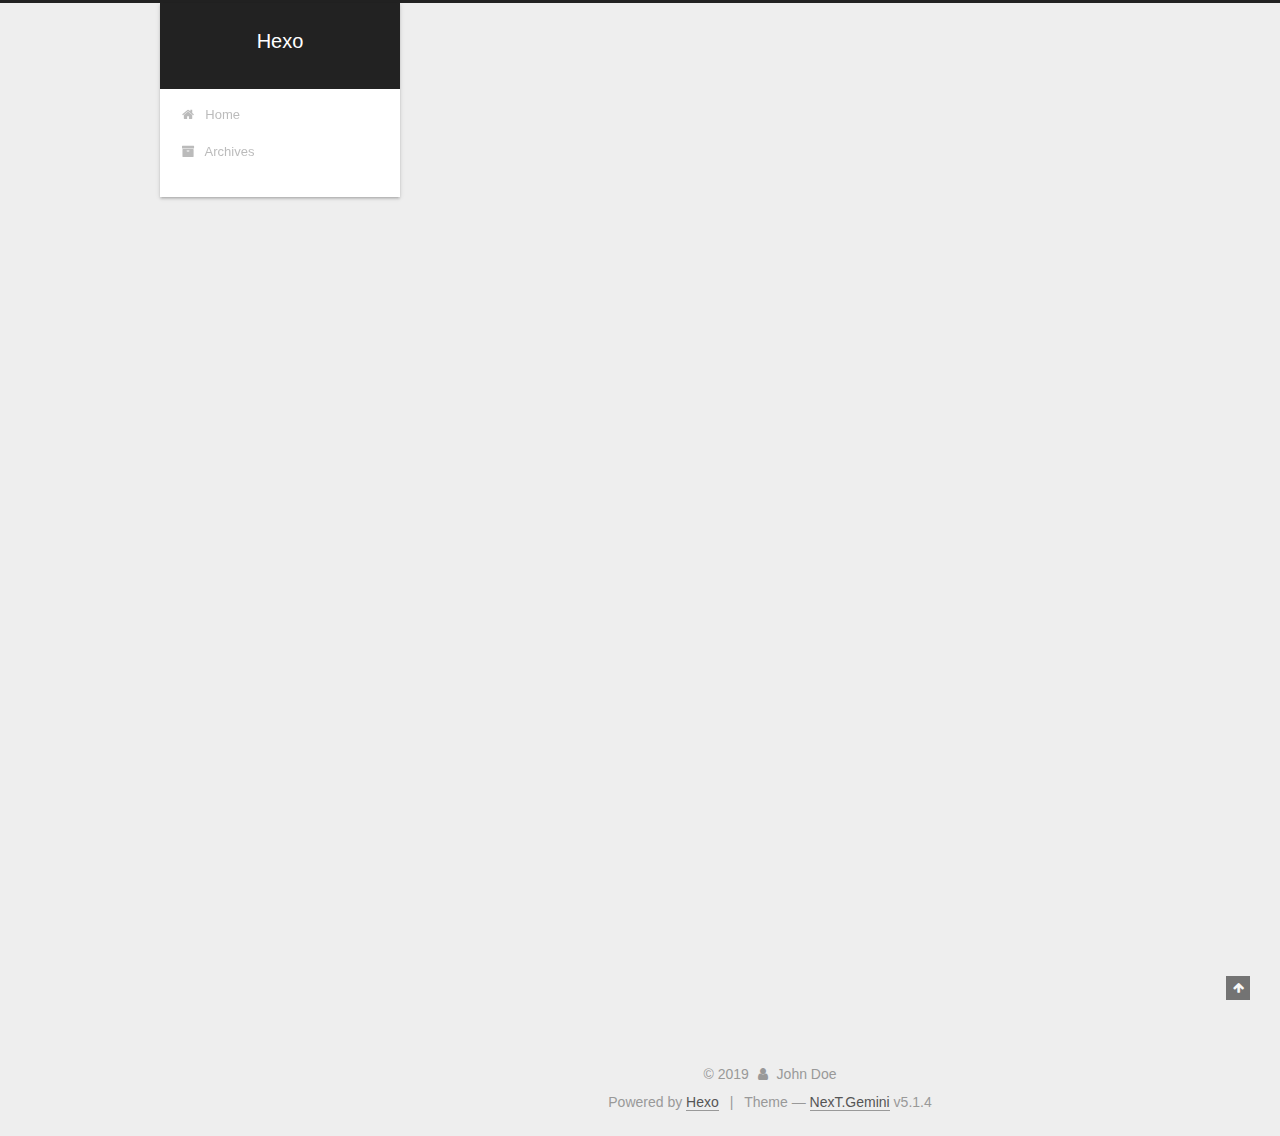
<file: 2019/08/30/hello-world/index.html>
<!DOCTYPE html>



  


<html class="theme-next gemini use-motion" lang="en">
<head><meta name="generator" content="Hexo 3.9.0">
  <meta charset="UTF-8">
<meta http-equiv="X-UA-Compatible" content="IE=edge">
<meta name="viewport" content="width=device-width, initial-scale=1, maximum-scale=1">
<meta name="theme-color" content="#222">









<meta http-equiv="Cache-Control" content="no-transform">
<meta http-equiv="Cache-Control" content="no-siteapp">
















  
  
  <link href="/lib/fancybox/source/jquery.fancybox.css?v=2.1.5" rel="stylesheet" type="text/css">







<link href="/lib/font-awesome/css/font-awesome.min.css?v=4.6.2" rel="stylesheet" type="text/css">

<link href="/css/main.css?v=5.1.4" rel="stylesheet" type="text/css">


  <link rel="apple-touch-icon" sizes="180x180" href="/images/apple-touch-icon-next.png?v=5.1.4">


  <link rel="icon" type="image/png" sizes="32x32" href="/images/favicon-32x32-next.png?v=5.1.4">


  <link rel="icon" type="image/png" sizes="16x16" href="/images/favicon-16x16-next.png?v=5.1.4">


  <link rel="mask-icon" href="/images/logo.svg?v=5.1.4" color="#222">





  <meta name="keywords" content="Hexo, NexT">










<meta name="description" content="Welcome to Hexo! This is your very first post. Check documentation for more info. If you get any problems when using Hexo, you can find the answer in troubleshooting or you can ask me on GitHub. Quick">
<meta property="og:type" content="article">
<meta property="og:title" content="Hello World">
<meta property="og:url" content="http://yoursite.com/2019/08/30/hello-world/index.html">
<meta property="og:site_name" content="Hexo">
<meta property="og:description" content="Welcome to Hexo! This is your very first post. Check documentation for more info. If you get any problems when using Hexo, you can find the answer in troubleshooting or you can ask me on GitHub. Quick">
<meta property="og:locale" content="en">
<meta property="og:updated_time" content="2019-08-30T08:48:11.187Z">
<meta name="twitter:card" content="summary">
<meta name="twitter:title" content="Hello World">
<meta name="twitter:description" content="Welcome to Hexo! This is your very first post. Check documentation for more info. If you get any problems when using Hexo, you can find the answer in troubleshooting or you can ask me on GitHub. Quick">



<script type="text/javascript" id="hexo.configurations">
  var NexT = window.NexT || {};
  var CONFIG = {
    root: '/',
    scheme: 'Gemini',
    version: '5.1.4',
    sidebar: {"position":"left","display":"post","offset":12,"b2t":false,"scrollpercent":false,"onmobile":false},
    fancybox: true,
    tabs: true,
    motion: {"enable":true,"async":false,"transition":{"post_block":"fadeIn","post_header":"slideDownIn","post_body":"slideDownIn","coll_header":"slideLeftIn","sidebar":"slideUpIn"}},
    duoshuo: {
      userId: '0',
      author: 'Author'
    },
    algolia: {
      applicationID: '',
      apiKey: '',
      indexName: '',
      hits: {"per_page":10},
      labels: {"input_placeholder":"Search for Posts","hits_empty":"We didn't find any results for the search: ${query}","hits_stats":"${hits} results found in ${time} ms"}
    }
  };
</script>



  <link rel="canonical" href="http://yoursite.com/2019/08/30/hello-world/">





  <title>Hello World | Hexo</title>
  








</head>

<body itemscope itemtype="http://schema.org/WebPage" lang="en">

  
  
    
  

  <div class="container sidebar-position-left page-post-detail">
    <div class="headband"></div>

    <header id="header" class="header" itemscope itemtype="http://schema.org/WPHeader">
      <div class="header-inner"><div class="site-brand-wrapper">
  <div class="site-meta ">
    

    <div class="custom-logo-site-title">
      <a href="/" class="brand" rel="start">
        <span class="logo-line-before"><i></i></span>
        <span class="site-title">Hexo</span>
        <span class="logo-line-after"><i></i></span>
      </a>
    </div>
      
        <p class="site-subtitle"></p>
      
  </div>

  <div class="site-nav-toggle">
    <button>
      <span class="btn-bar"></span>
      <span class="btn-bar"></span>
      <span class="btn-bar"></span>
    </button>
  </div>
</div>

<nav class="site-nav">
  

  
    <ul id="menu" class="menu">
      
        
        <li class="menu-item menu-item-home">
          <a href="/" rel="section">
            
              <i class="menu-item-icon fa fa-fw fa-home"></i> <br>
            
            Home
          </a>
        </li>
      
        
        <li class="menu-item menu-item-archives">
          <a href="/archives/" rel="section">
            
              <i class="menu-item-icon fa fa-fw fa-archive"></i> <br>
            
            Archives
          </a>
        </li>
      

      
    </ul>
  

  
</nav>



 </div>
    </header>

    <main id="main" class="main">
      <div class="main-inner">
        <div class="content-wrap">
          <div id="content" class="content">
            

  <div id="posts" class="posts-expand">
    

  

  
  
  

  <article class="post post-type-normal" itemscope itemtype="http://schema.org/Article">
  
  
  
  <div class="post-block">
    <link itemprop="mainEntityOfPage" href="http://yoursite.com/2019/08/30/hello-world/">

    <span hidden itemprop="author" itemscope itemtype="http://schema.org/Person">
      <meta itemprop="name" content="John Doe">
      <meta itemprop="description" content>
      <meta itemprop="image" content="/images/avatar.gif">
    </span>

    <span hidden itemprop="publisher" itemscope itemtype="http://schema.org/Organization">
      <meta itemprop="name" content="Hexo">
    </span>

    
      <header class="post-header">

        
        
          <h1 class="post-title" itemprop="name headline">Hello World</h1>
        

        <div class="post-meta">
          <span class="post-time">
            
              <span class="post-meta-item-icon">
                <i class="fa fa-calendar-o"></i>
              </span>
              
                <span class="post-meta-item-text">Posted on</span>
              
              <time title="Post created" itemprop="dateCreated datePublished" datetime="2019-08-30T16:48:11+08:00">
                2019-08-30
              </time>
            

            

            
          </span>

          

          
            
          

          
          

          

          

          

        </div>
      </header>
    

    
    
    
    <div class="post-body" itemprop="articleBody">

      
      

      
        <p>Welcome to <a href="https://hexo.io/" target="_blank" rel="noopener">Hexo</a>! This is your very first post. Check <a href="https://hexo.io/docs/" target="_blank" rel="noopener">documentation</a> for more info. If you get any problems when using Hexo, you can find the answer in <a href="https://hexo.io/docs/troubleshooting.html" target="_blank" rel="noopener">troubleshooting</a> or you can ask me on <a href="https://github.com/hexojs/hexo/issues" target="_blank" rel="noopener">GitHub</a>.</p>
<h2 id="Quick-Start"><a href="#Quick-Start" class="headerlink" title="Quick Start"></a>Quick Start</h2><h3 id="Create-a-new-post"><a href="#Create-a-new-post" class="headerlink" title="Create a new post"></a>Create a new post</h3><figure class="highlight bash"><table><tr><td class="gutter"><pre><span class="line">1</span><br></pre></td><td class="code"><pre><span class="line">$ hexo new <span class="string">"My New Post"</span></span><br></pre></td></tr></table></figure>

<p>More info: <a href="https://hexo.io/docs/writing.html" target="_blank" rel="noopener">Writing</a></p>
<h3 id="Run-server"><a href="#Run-server" class="headerlink" title="Run server"></a>Run server</h3><figure class="highlight bash"><table><tr><td class="gutter"><pre><span class="line">1</span><br></pre></td><td class="code"><pre><span class="line">$ hexo server</span><br></pre></td></tr></table></figure>

<p>More info: <a href="https://hexo.io/docs/server.html" target="_blank" rel="noopener">Server</a></p>
<h3 id="Generate-static-files"><a href="#Generate-static-files" class="headerlink" title="Generate static files"></a>Generate static files</h3><figure class="highlight bash"><table><tr><td class="gutter"><pre><span class="line">1</span><br></pre></td><td class="code"><pre><span class="line">$ hexo generate</span><br></pre></td></tr></table></figure>

<p>More info: <a href="https://hexo.io/docs/generating.html" target="_blank" rel="noopener">Generating</a></p>
<h3 id="Deploy-to-remote-sites"><a href="#Deploy-to-remote-sites" class="headerlink" title="Deploy to remote sites"></a>Deploy to remote sites</h3><figure class="highlight bash"><table><tr><td class="gutter"><pre><span class="line">1</span><br></pre></td><td class="code"><pre><span class="line">$ hexo deploy</span><br></pre></td></tr></table></figure>

<p>More info: <a href="https://hexo.io/docs/deployment.html" target="_blank" rel="noopener">Deployment</a></p>

      
    </div>
    
    
    

    

    

    

    <footer class="post-footer">
      

      
      
      

      

      
      
    </footer>
  </div>
  
  
  
  </article>



    <div class="post-spread">
      
    </div>
  </div>


          </div>
          


          

  



        </div>
        
          
  
  <div class="sidebar-toggle">
    <div class="sidebar-toggle-line-wrap">
      <span class="sidebar-toggle-line sidebar-toggle-line-first"></span>
      <span class="sidebar-toggle-line sidebar-toggle-line-middle"></span>
      <span class="sidebar-toggle-line sidebar-toggle-line-last"></span>
    </div>
  </div>

  <aside id="sidebar" class="sidebar">
    
    <div class="sidebar-inner">

      

      
        <ul class="sidebar-nav motion-element">
          <li class="sidebar-nav-toc sidebar-nav-active" data-target="post-toc-wrap">
            Table of Contents
          </li>
          <li class="sidebar-nav-overview" data-target="site-overview-wrap">
            Overview
          </li>
        </ul>
      

      <section class="site-overview-wrap sidebar-panel">
        <div class="site-overview">
          <div class="site-author motion-element" itemprop="author" itemscope itemtype="http://schema.org/Person">
            
              <p class="site-author-name" itemprop="name">John Doe</p>
              <p class="site-description motion-element" itemprop="description"></p>
          </div>

          <nav class="site-state motion-element">

            
              <div class="site-state-item site-state-posts">
              
                <a href="/archives/">
              
                  <span class="site-state-item-count">1</span>
                  <span class="site-state-item-name">posts</span>
                </a>
              </div>
            

            

            

          </nav>

          

          

          
          

          
          

          

        </div>
      </section>

      
      <!--noindex-->
        <section class="post-toc-wrap motion-element sidebar-panel sidebar-panel-active">
          <div class="post-toc">

            
              
            

            
              <div class="post-toc-content"><ol class="nav"><li class="nav-item nav-level-2"><a class="nav-link" href="#Quick-Start"><span class="nav-number">1.</span> <span class="nav-text">Quick Start</span></a><ol class="nav-child"><li class="nav-item nav-level-3"><a class="nav-link" href="#Create-a-new-post"><span class="nav-number">1.1.</span> <span class="nav-text">Create a new post</span></a></li><li class="nav-item nav-level-3"><a class="nav-link" href="#Run-server"><span class="nav-number">1.2.</span> <span class="nav-text">Run server</span></a></li><li class="nav-item nav-level-3"><a class="nav-link" href="#Generate-static-files"><span class="nav-number">1.3.</span> <span class="nav-text">Generate static files</span></a></li><li class="nav-item nav-level-3"><a class="nav-link" href="#Deploy-to-remote-sites"><span class="nav-number">1.4.</span> <span class="nav-text">Deploy to remote sites</span></a></li></ol></li></ol></div>
            

          </div>
        </section>
      <!--/noindex-->
      

      

    </div>
  </aside>


        
      </div>
    </main>

    <footer id="footer" class="footer">
      <div class="footer-inner">
        <div class="copyright">&copy; <span itemprop="copyrightYear">2019</span>
  <span class="with-love">
    <i class="fa fa-user"></i>
  </span>
  <span class="author" itemprop="copyrightHolder">John Doe</span>

  
</div>


  <div class="powered-by">Powered by <a class="theme-link" target="_blank" href="https://hexo.io">Hexo</a></div>



  <span class="post-meta-divider">|</span>



  <div class="theme-info">Theme &mdash; <a class="theme-link" target="_blank" href="https://github.com/iissnan/hexo-theme-next">NexT.Gemini</a> v5.1.4</div>




        







        
      </div>
    </footer>

    
      <div class="back-to-top">
        <i class="fa fa-arrow-up"></i>
        
      </div>
    

    

  </div>

  

<script type="text/javascript">
  if (Object.prototype.toString.call(window.Promise) !== '[object Function]') {
    window.Promise = null;
  }
</script>









  












  
  
    <script type="text/javascript" src="/lib/jquery/index.js?v=2.1.3"></script>
  

  
  
    <script type="text/javascript" src="/lib/fastclick/lib/fastclick.min.js?v=1.0.6"></script>
  

  
  
    <script type="text/javascript" src="/lib/jquery_lazyload/jquery.lazyload.js?v=1.9.7"></script>
  

  
  
    <script type="text/javascript" src="/lib/velocity/velocity.min.js?v=1.2.1"></script>
  

  
  
    <script type="text/javascript" src="/lib/velocity/velocity.ui.min.js?v=1.2.1"></script>
  

  
  
    <script type="text/javascript" src="/lib/fancybox/source/jquery.fancybox.pack.js?v=2.1.5"></script>
  


  


  <script type="text/javascript" src="/js/src/utils.js?v=5.1.4"></script>

  <script type="text/javascript" src="/js/src/motion.js?v=5.1.4"></script>



  
  


  <script type="text/javascript" src="/js/src/affix.js?v=5.1.4"></script>

  <script type="text/javascript" src="/js/src/schemes/pisces.js?v=5.1.4"></script>



  
  <script type="text/javascript" src="/js/src/scrollspy.js?v=5.1.4"></script>
<script type="text/javascript" src="/js/src/post-details.js?v=5.1.4"></script>



  


  <script type="text/javascript" src="/js/src/bootstrap.js?v=5.1.4"></script>



  


  




	





  





  












  





  

  

  

  
  

  

  

  

</body>
</html>
</file>
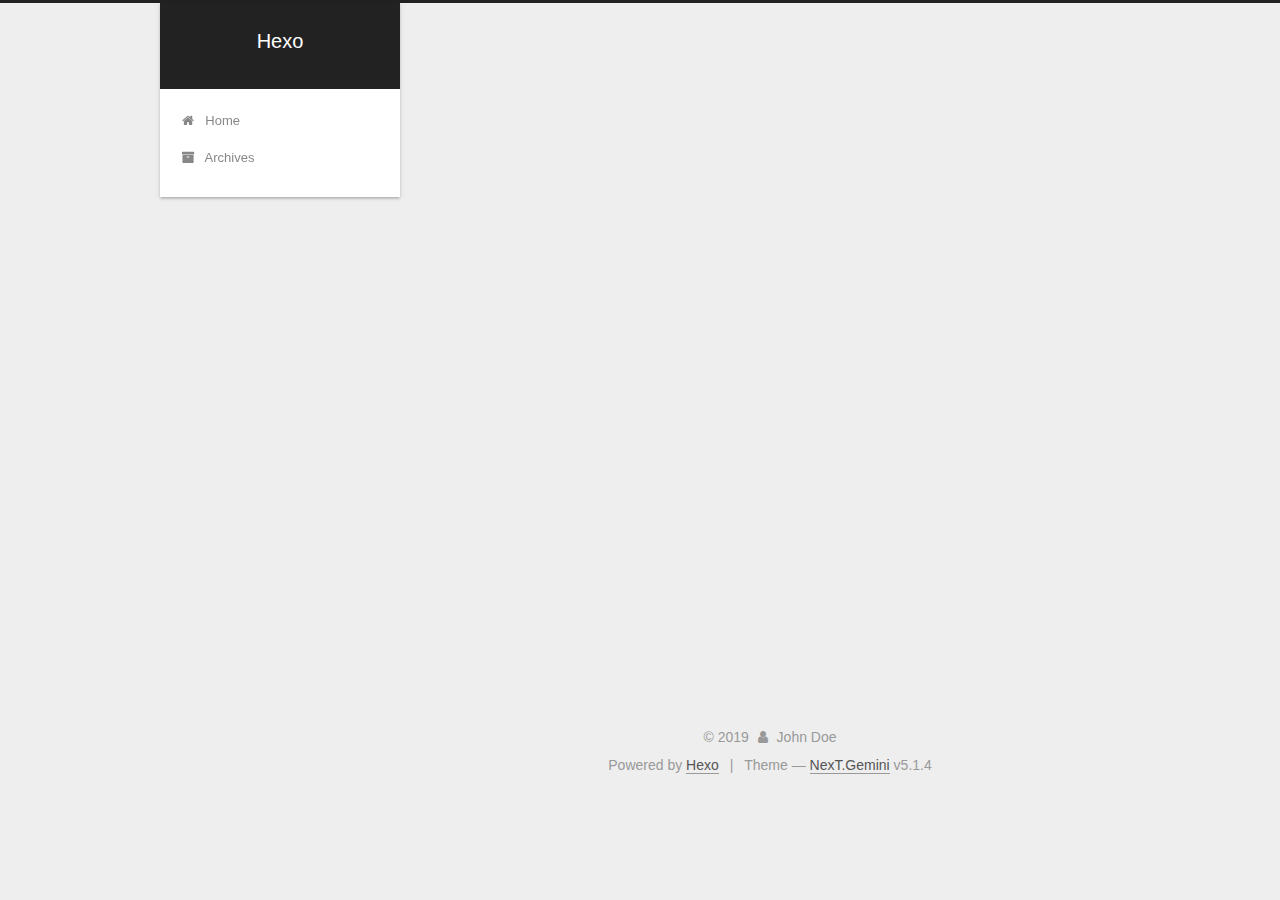
<file: 2019/08/30/hello/index.html>
<!DOCTYPE html>



  


<html class="theme-next gemini use-motion" lang="en">
<head><meta name="generator" content="Hexo 3.9.0">
  <meta charset="UTF-8">
<meta http-equiv="X-UA-Compatible" content="IE=edge">
<meta name="viewport" content="width=device-width, initial-scale=1, maximum-scale=1">
<meta name="theme-color" content="#222">









<meta http-equiv="Cache-Control" content="no-transform">
<meta http-equiv="Cache-Control" content="no-siteapp">
















  
  
  <link href="/lib/fancybox/source/jquery.fancybox.css?v=2.1.5" rel="stylesheet" type="text/css">







<link href="/lib/font-awesome/css/font-awesome.min.css?v=4.6.2" rel="stylesheet" type="text/css">

<link href="/css/main.css?v=5.1.4" rel="stylesheet" type="text/css">


  <link rel="apple-touch-icon" sizes="180x180" href="/images/apple-touch-icon-next.png?v=5.1.4">


  <link rel="icon" type="image/png" sizes="32x32" href="/images/favicon-32x32-next.png?v=5.1.4">


  <link rel="icon" type="image/png" sizes="16x16" href="/images/favicon-16x16-next.png?v=5.1.4">


  <link rel="mask-icon" href="/images/logo.svg?v=5.1.4" color="#222">





  <meta name="keywords" content="Hexo, NexT">










<meta property="og:type" content="article">
<meta property="og:title" content="hello">
<meta property="og:url" content="http://yoursite.com/2019/08/30/hello/index.html">
<meta property="og:site_name" content="Hexo">
<meta property="og:locale" content="en">
<meta property="og:updated_time" content="2019-08-30T10:37:32.259Z">
<meta name="twitter:card" content="summary">
<meta name="twitter:title" content="hello">



<script type="text/javascript" id="hexo.configurations">
  var NexT = window.NexT || {};
  var CONFIG = {
    root: '/',
    scheme: 'Gemini',
    version: '5.1.4',
    sidebar: {"position":"left","display":"post","offset":12,"b2t":false,"scrollpercent":false,"onmobile":false},
    fancybox: true,
    tabs: true,
    motion: {"enable":true,"async":false,"transition":{"post_block":"fadeIn","post_header":"slideDownIn","post_body":"slideDownIn","coll_header":"slideLeftIn","sidebar":"slideUpIn"}},
    duoshuo: {
      userId: '0',
      author: 'Author'
    },
    algolia: {
      applicationID: '',
      apiKey: '',
      indexName: '',
      hits: {"per_page":10},
      labels: {"input_placeholder":"Search for Posts","hits_empty":"We didn't find any results for the search: ${query}","hits_stats":"${hits} results found in ${time} ms"}
    }
  };
</script>



  <link rel="canonical" href="http://yoursite.com/2019/08/30/hello/">





  <title>hello | Hexo</title>
  








</head>

<body itemscope itemtype="http://schema.org/WebPage" lang="en">

  
  
    
  

  <div class="container sidebar-position-left page-post-detail">
    <div class="headband"></div>

    <header id="header" class="header" itemscope itemtype="http://schema.org/WPHeader">
      <div class="header-inner"><div class="site-brand-wrapper">
  <div class="site-meta ">
    

    <div class="custom-logo-site-title">
      <a href="/" class="brand" rel="start">
        <span class="logo-line-before"><i></i></span>
        <span class="site-title">Hexo</span>
        <span class="logo-line-after"><i></i></span>
      </a>
    </div>
      
        <p class="site-subtitle"></p>
      
  </div>

  <div class="site-nav-toggle">
    <button>
      <span class="btn-bar"></span>
      <span class="btn-bar"></span>
      <span class="btn-bar"></span>
    </button>
  </div>
</div>

<nav class="site-nav">
  

  
    <ul id="menu" class="menu">
      
        
        <li class="menu-item menu-item-home">
          <a href="/" rel="section">
            
              <i class="menu-item-icon fa fa-fw fa-home"></i> <br>
            
            Home
          </a>
        </li>
      
        
        <li class="menu-item menu-item-archives">
          <a href="/archives/" rel="section">
            
              <i class="menu-item-icon fa fa-fw fa-archive"></i> <br>
            
            Archives
          </a>
        </li>
      

      
    </ul>
  

  
</nav>



 </div>
    </header>

    <main id="main" class="main">
      <div class="main-inner">
        <div class="content-wrap">
          <div id="content" class="content">
            

  <div id="posts" class="posts-expand">
    

  

  
  
  

  <article class="post post-type-normal" itemscope itemtype="http://schema.org/Article">
  
  
  
  <div class="post-block">
    <link itemprop="mainEntityOfPage" href="http://yoursite.com/2019/08/30/hello/">

    <span hidden itemprop="author" itemscope itemtype="http://schema.org/Person">
      <meta itemprop="name" content="John Doe">
      <meta itemprop="description" content>
      <meta itemprop="image" content="/images/avatar.gif">
    </span>

    <span hidden itemprop="publisher" itemscope itemtype="http://schema.org/Organization">
      <meta itemprop="name" content="Hexo">
    </span>

    
      <header class="post-header">

        
        
          <h1 class="post-title" itemprop="name headline">hello</h1>
        

        <div class="post-meta">
          <span class="post-time">
            
              <span class="post-meta-item-icon">
                <i class="fa fa-calendar-o"></i>
              </span>
              
                <span class="post-meta-item-text">Posted on</span>
              
              <time title="Post created" itemprop="dateCreated datePublished" datetime="2019-08-30T18:37:32+08:00">
                2019-08-30
              </time>
            

            

            
          </span>

          

          
            
          

          
          

          

          

          

        </div>
      </header>
    

    
    
    
    <div class="post-body" itemprop="articleBody">

      
      

      
        
      
    </div>
    
    
    

    

    

    

    <footer class="post-footer">
      

      
      
      

      
        <div class="post-nav">
          <div class="post-nav-next post-nav-item">
            
              <a href="/2019/08/30/hello-world/" rel="next" title="Hello World">
                <i class="fa fa-chevron-left"></i> Hello World
              </a>
            
          </div>

          <span class="post-nav-divider"></span>

          <div class="post-nav-prev post-nav-item">
            
          </div>
        </div>
      

      
      
    </footer>
  </div>
  
  
  
  </article>



    <div class="post-spread">
      
    </div>
  </div>


          </div>
          


          

  



        </div>
        
          
  
  <div class="sidebar-toggle">
    <div class="sidebar-toggle-line-wrap">
      <span class="sidebar-toggle-line sidebar-toggle-line-first"></span>
      <span class="sidebar-toggle-line sidebar-toggle-line-middle"></span>
      <span class="sidebar-toggle-line sidebar-toggle-line-last"></span>
    </div>
  </div>

  <aside id="sidebar" class="sidebar">
    
    <div class="sidebar-inner">

      

      

      <section class="site-overview-wrap sidebar-panel sidebar-panel-active">
        <div class="site-overview">
          <div class="site-author motion-element" itemprop="author" itemscope itemtype="http://schema.org/Person">
            
              <p class="site-author-name" itemprop="name">John Doe</p>
              <p class="site-description motion-element" itemprop="description"></p>
          </div>

          <nav class="site-state motion-element">

            
              <div class="site-state-item site-state-posts">
              
                <a href="/archives/">
              
                  <span class="site-state-item-count">2</span>
                  <span class="site-state-item-name">posts</span>
                </a>
              </div>
            

            

            

          </nav>

          

          

          
          

          
          

          

        </div>
      </section>

      

      

    </div>
  </aside>


        
      </div>
    </main>

    <footer id="footer" class="footer">
      <div class="footer-inner">
        <div class="copyright">&copy; <span itemprop="copyrightYear">2019</span>
  <span class="with-love">
    <i class="fa fa-user"></i>
  </span>
  <span class="author" itemprop="copyrightHolder">John Doe</span>

  
</div>


  <div class="powered-by">Powered by <a class="theme-link" target="_blank" href="https://hexo.io">Hexo</a></div>



  <span class="post-meta-divider">|</span>



  <div class="theme-info">Theme &mdash; <a class="theme-link" target="_blank" href="https://github.com/iissnan/hexo-theme-next">NexT.Gemini</a> v5.1.4</div>




        







        
      </div>
    </footer>

    
      <div class="back-to-top">
        <i class="fa fa-arrow-up"></i>
        
      </div>
    

    

  </div>

  

<script type="text/javascript">
  if (Object.prototype.toString.call(window.Promise) !== '[object Function]') {
    window.Promise = null;
  }
</script>









  












  
  
    <script type="text/javascript" src="/lib/jquery/index.js?v=2.1.3"></script>
  

  
  
    <script type="text/javascript" src="/lib/fastclick/lib/fastclick.min.js?v=1.0.6"></script>
  

  
  
    <script type="text/javascript" src="/lib/jquery_lazyload/jquery.lazyload.js?v=1.9.7"></script>
  

  
  
    <script type="text/javascript" src="/lib/velocity/velocity.min.js?v=1.2.1"></script>
  

  
  
    <script type="text/javascript" src="/lib/velocity/velocity.ui.min.js?v=1.2.1"></script>
  

  
  
    <script type="text/javascript" src="/lib/fancybox/source/jquery.fancybox.pack.js?v=2.1.5"></script>
  


  


  <script type="text/javascript" src="/js/src/utils.js?v=5.1.4"></script>

  <script type="text/javascript" src="/js/src/motion.js?v=5.1.4"></script>



  
  


  <script type="text/javascript" src="/js/src/affix.js?v=5.1.4"></script>

  <script type="text/javascript" src="/js/src/schemes/pisces.js?v=5.1.4"></script>



  
  <script type="text/javascript" src="/js/src/scrollspy.js?v=5.1.4"></script>
<script type="text/javascript" src="/js/src/post-details.js?v=5.1.4"></script>



  


  <script type="text/javascript" src="/js/src/bootstrap.js?v=5.1.4"></script>



  


  




	





  





  












  





  

  

  

  
  

  

  

  

</body>
</html>
</file>
<file: css/main.css>
/* normalize.css v3.0.2 | MIT License | git.io/normalize */
html {
  font-family: sans-serif; /* 1 */
  -ms-text-size-adjust: 100%; /* 2 */
  -webkit-text-size-adjust: 100%; /* 2 */
}
body {
  margin: 0;
}
article,
aside,
details,
figcaption,
figure,
footer,
header,
hgroup,
main,
menu,
nav,
section,
summary {
  display: block;
}
audio,
canvas,
progress,
video {
  display: inline-block; /* 1 */
  vertical-align: baseline; /* 2 */
}
audio:not([controls]) {
  display: none;
  height: 0;
}
[hidden],
template {
  display: none;
}
a {
  background-color: transparent;
}
a:active,
a:hover {
  outline: 0;
}
abbr[title] {
  border-bottom: 1px dotted;
}
b,
strong {
  font-weight: bold;
}
dfn {
  font-style: italic;
}
h1 {
  font-size: 2em;
  margin: 0.67em 0;
}
mark {
  background: #ff0;
  color: #000;
}
small {
  font-size: 80%;
}
sub,
sup {
  font-size: 75%;
  line-height: 0;
  position: relative;
  vertical-align: baseline;
}
sup {
  top: -0.5em;
}
sub {
  bottom: -0.25em;
}
img {
  border: 0;
}
svg:not(:root) {
  overflow: hidden;
}
figure {
  margin: 1em 40px;
}
hr {
  -moz-box-sizing: content-box;
  box-sizing: content-box;
  height: 0;
}
pre {
  overflow: auto;
}
code,
kbd,
pre,
samp {
  font-family: monospace, monospace;
  font-size: 1em;
}
button,
input,
optgroup,
select,
textarea {
  color: inherit; /* 1 */
  font: inherit; /* 2 */
  margin: 0; /* 3 */
}
button {
  overflow: visible;
}
button,
select {
  text-transform: none;
}
button,
html input[type="button"],
input[type="reset"],
input[type="submit"] {
  -webkit-appearance: button; /* 2 */
  cursor: pointer; /* 3 */
}
button[disabled],
html input[disabled] {
  cursor: default;
}
button::-moz-focus-inner,
input::-moz-focus-inner {
  border: 0;
  padding: 0;
}
input {
  line-height: normal;
}
input[type="checkbox"],
input[type="radio"] {
  box-sizing: border-box; /* 1 */
  padding: 0; /* 2 */
}
input[type="number"]::-webkit-inner-spin-button,
input[type="number"]::-webkit-outer-spin-button {
  height: auto;
}
input[type="search"] {
  -webkit-appearance: textfield; /* 1 */
  -moz-box-sizing: content-box;
  -webkit-box-sizing: content-box; /* 2 */
  box-sizing: content-box;
}
input[type="search"]::-webkit-search-cancel-button,
input[type="search"]::-webkit-search-decoration {
  -webkit-appearance: none;
}
fieldset {
  border: 1px solid #c0c0c0;
  margin: 0 2px;
  padding: 0.35em 0.625em 0.75em;
}
legend {
  border: 0; /* 1 */
  padding: 0; /* 2 */
}
textarea {
  overflow: auto;
}
optgroup {
  font-weight: bold;
}
table {
  border-collapse: collapse;
  border-spacing: 0;
}
td,
th {
  padding: 0;
}
::selection {
  background: #262a30;
  color: #fff;
}
body {
  position: relative;
  font-family: 'Lato', "PingFang SC", "Microsoft YaHei", sans-serif;
  font-size: 14px;
  line-height: 2;
  color: #555;
  background: #eee;
}
@media (max-width: 767px) {
  body {
    padding-right: 0 !important;
  }
}
@media (min-width: 768px) and (max-width: 991px) {
  body {
    padding-right: 0 !important;
  }
}
@media (min-width: 1600px) {
  body {
    font-size: 16px;
  }
}
h1,
h2,
h3,
h4,
h5,
h6 {
  margin: 0;
  padding: 0;
  font-weight: bold;
  line-height: 1.5;
  font-family: 'Lato', "PingFang SC", "Microsoft YaHei", sans-serif;
}
h2,
h3,
h4,
h5,
h6 {
  margin: 20px 0 15px;
}
h1 {
  font-size: 22px;
}
@media (max-width: 767px) {
  h1 {
    font-size: 18px;
  }
}
h2 {
  font-size: 20px;
}
@media (max-width: 767px) {
  h2 {
    font-size: 16px;
  }
}
h3 {
  font-size: 18px;
}
@media (max-width: 767px) {
  h3 {
    font-size: 14px;
  }
}
h4 {
  font-size: 16px;
}
@media (max-width: 767px) {
  h4 {
    font-size: 12px;
  }
}
h5 {
  font-size: 14px;
}
@media (max-width: 767px) {
  h5 {
    font-size: 10px;
  }
}
h6 {
  font-size: 12px;
}
@media (max-width: 767px) {
  h6 {
    font-size: 8px;
  }
}
p {
  margin: 0 0 20px 0;
}
a {
  color: #555;
  text-decoration: none;
  outline: none;
  border-bottom: 1px solid #999;
  word-wrap: break-word;
}
a:hover {
  color: #222;
  border-bottom-color: #222;
}
blockquote {
  margin: 0;
  padding: 0;
}
img {
  display: block;
  margin: auto;
  max-width: 100%;
  height: auto;
}
hr {
  margin: 40px 0;
  height: 3px;
  border: none;
  background-color: #ddd;
  background-image: repeating-linear-gradient(-45deg, #fff, #fff 4px, transparent 4px, transparent 8px);
}
blockquote {
  padding: 0 15px;
  color: #666;
  border-left: 4px solid #ddd;
}
blockquote cite::before {
  content: "-";
  padding: 0 5px;
}
dt {
  font-weight: 700;
}
dd {
  margin: 0;
  padding: 0;
}
kbd {
  border: 1px solid #ccc;
  border-radius: 0.2em;
  box-shadow: 0.1em 0.1em 0.2em rgba(0,0,0,0.1);
  background-color: #f9f9f9;
  font-family: inherit;
  background-image: -webkit-linear-gradient(top, #eee, #fff, #eee);
  padding: 0.1em 0.3em;
  white-space: nowrap;
}
.text-left {
  text-align: left;
}
.text-center {
  text-align: center;
}
.text-right {
  text-align: right;
}
.text-justify {
  text-align: justify;
}
.text-nowrap {
  white-space: nowrap;
}
.text-lowercase {
  text-transform: lowercase;
}
.text-uppercase {
  text-transform: uppercase;
}
.text-capitalize {
  text-transform: capitalize;
}
.center-block {
  display: block;
  margin-left: auto;
  margin-right: auto;
}
.clearfix:before,
.clearfix:after {
  content: " ";
  display: table;
}
.clearfix:after {
  clear: both;
}
.pullquote {
  width: 45%;
}
.pullquote.left {
  float: left;
  margin-left: 5px;
  margin-right: 10px;
}
.pullquote.right {
  float: right;
  margin-left: 10px;
  margin-right: 5px;
}
.affix.affix.affix {
  position: fixed;
}
.translation {
  margin-top: -20px;
  font-size: 14px;
  color: #999;
}
.scrollbar-measure {
  width: 100px;
  height: 100px;
  overflow: scroll;
  position: absolute;
  top: -9999px;
}
.use-motion .motion-element {
  opacity: 0;
}
table {
  margin: 20px 0;
  width: 100%;
  border-collapse: collapse;
  border-spacing: 0;
  border: 1px solid #ddd;
  font-size: 14px;
  table-layout: fixed;
  word-wrap: break-all;
}
table>tbody>tr:nth-of-type(odd) {
  background-color: #f9f9f9;
}
table>tbody>tr:hover {
  background-color: #f5f5f5;
}
caption,
th,
td {
  padding: 8px;
  text-align: left;
  vertical-align: middle;
  font-weight: normal;
}
th,
td {
  border-bottom: 3px solid #ddd;
  border-right: 1px solid #eee;
}
th {
  padding-bottom: 10px;
  font-weight: 700;
}
td {
  border-bottom-width: 1px;
}
html,
body {
  height: 100%;
}
.container {
  position: relative;
  min-height: 100%;
}
.header-inner {
  margin: 0 auto;
  padding: 100px 0 70px;
  width: calc(100% - 252px);
}
@media (min-width: 1600px) {
  .container .header-inner {
    width: 900px;
  }
}
.main {
  padding-bottom: 150px;
}
.main-inner {
  margin: 0 auto;
  width: calc(100% - 252px);
}
@media (min-width: 1600px) {
  .container .main-inner {
    width: 900px;
  }
}
.footer {
  position: absolute;
  left: 0;
  bottom: 0;
  width: 100%;
  min-height: 50px;
}
.footer-inner {
  box-sizing: border-box;
  margin: 20px auto;
  width: calc(100% - 252px);
}
@media (min-width: 1600px) {
  .container .footer-inner {
    width: 900px;
  }
}
pre,
.highlight {
  overflow: auto;
  margin: 20px 0;
  padding: 0;
  font-size: 13px;
  color: #4d4d4c;
  background: #f7f7f7;
  line-height: 1.6;
}
pre,
code {
  font-family: consolas, Menlo, "PingFang SC", "Microsoft YaHei", monospace;
}
code {
  padding: 2px 4px;
  word-wrap: break-word;
  color: #555;
  background: #eee;
  border-radius: 3px;
  font-size: 13px;
}
pre {
  padding: 10px;
}
pre code {
  padding: 0;
  color: #4d4d4c;
  background: none;
  text-shadow: none;
}
.highlight {
  border-radius: 1px;
}
.highlight pre {
  border: none;
  margin: 0;
  padding: 10px 0;
}
.highlight table {
  margin: 0;
  width: auto;
  border: none;
}
.highlight td {
  border: none;
  padding: 0;
}
.highlight figcaption {
  font-size: 1em;
  color: #4d4d4c;
  line-height: 1em;
  margin-bottom: 1em;
}
.highlight figcaption:before,
.highlight figcaption:after {
  content: " ";
  display: table;
}
.highlight figcaption:after {
  clear: both;
}
.highlight figcaption a {
  float: right;
  color: #4d4d4c;
}
.highlight figcaption a:hover {
  border-bottom-color: #4d4d4c;
}
.highlight .gutter pre {
  padding-left: 10px;
  padding-right: 10px;
  color: #869194;
  text-align: right;
  background-color: #eff2f3;
}
.highlight .code pre {
  width: 100%;
  padding-left: 10px;
  padding-right: 10px;
  background-color: #f7f7f7;
}
.highlight .line {
  height: 20px;
}
.gutter {
  -webkit-user-select: none;
  -moz-user-select: none;
  -ms-user-select: none;
  user-select: none;
}
.gist table {
  width: auto;
}
.gist table td {
  border: none;
}
pre .deletion {
  background: #fdd;
}
pre .addition {
  background: #dfd;
}
pre .meta {
  color: #8959a8;
}
pre .comment {
  color: #8e908c;
}
pre .variable,
pre .attribute,
pre .tag,
pre .regexp,
pre .ruby .constant,
pre .xml .tag .title,
pre .xml .pi,
pre .xml .doctype,
pre .html .doctype,
pre .css .id,
pre .css .class,
pre .css .pseudo {
  color: #c82829;
}
pre .number,
pre .preprocessor,
pre .built_in,
pre .literal,
pre .params,
pre .constant,
pre .command {
  color: #f5871f;
}
pre .ruby .class .title,
pre .css .rules .attribute,
pre .string,
pre .value,
pre .inheritance,
pre .header,
pre .ruby .symbol,
pre .xml .cdata,
pre .special,
pre .number,
pre .formula {
  color: #718c00;
}
pre .title,
pre .css .hexcolor {
  color: #3e999f;
}
pre .function,
pre .python .decorator,
pre .python .title,
pre .ruby .function .title,
pre .ruby .title .keyword,
pre .perl .sub,
pre .javascript .title,
pre .coffeescript .title {
  color: #4271ae;
}
pre .keyword,
pre .javascript .function {
  color: #8959a8;
}
.full-image.full-image.full-image.full-image {
  border: none;
  max-width: 100%;
  width: auto;
  margin: 20px auto 25px;
}
@media (min-width: 992px) {
  .full-image.full-image.full-image.full-image {
    max-width: none;
    width: 118%;
    margin: 0 -9%;
  }
}
.blockquote-center,
.page-home .post-type-quote blockquote,
.page-post-detail .post-type-quote blockquote {
  position: relative;
  margin: 40px 0;
  padding: 0;
  border-left: none;
  text-align: center;
}
.blockquote-center::before,
.page-home .post-type-quote blockquote::before,
.page-post-detail .post-type-quote blockquote::before,
.blockquote-center::after,
.page-home .post-type-quote blockquote::after,
.page-post-detail .post-type-quote blockquote::after {
  position: absolute;
  content: ' ';
  display: block;
  width: 100%;
  height: 24px;
  opacity: 0.2;
  background-repeat: no-repeat;
  background-position: 0 -6px;
  background-size: 22px 22px;
}
.blockquote-center::before,
.page-home .post-type-quote blockquote::before,
.page-post-detail .post-type-quote blockquote::before {
  top: -20px;
  background-image: url("../images/quote-l.svg");
  border-top: 1px solid #ccc;
}
.blockquote-center::after,
.page-home .post-type-quote blockquote::after,
.page-post-detail .post-type-quote blockquote::after {
  bottom: -20px;
  background-image: url("../images/quote-r.svg");
  border-bottom: 1px solid #ccc;
  background-position: 100% 8px;
}
.blockquote-center p,
.page-home .post-type-quote blockquote p,
.page-post-detail .post-type-quote blockquote p,
.blockquote-center div,
.page-home .post-type-quote blockquote div,
.page-post-detail .post-type-quote blockquote div {
  text-align: center;
}
.post .post-body .group-picture img {
  box-sizing: border-box;
  padding: 0 3px;
  border: none;
}
.post .group-picture-row {
  overflow: hidden;
  margin-top: 6px;
}
.post .group-picture-row:first-child {
  margin-top: 0;
}
.post .group-picture-column {
  float: left;
}
.page-post-detail .post-body .group-picture-column {
  float: none;
  margin-top: 10px;
  width: auto !important;
}
.page-post-detail .post-body .group-picture-column img {
  margin: 0 auto;
}
.page-archive .group-picture-container {
  overflow: hidden;
}
.page-archive .group-picture-row {
  float: left;
}
.page-archive .group-picture-row:first-child {
  margin-top: 6px;
}
.page-archive .group-picture-column {
  max-width: 150px;
  max-height: 150px;
}
.post-body .note {
  position: relative;
  padding: 15px;
  margin-bottom: 20px;
  border: 1px solid #eee;
  border-left-width: 5px;
  border-radius: 3px;
}
.post-body .note h2,
.post-body .note h3,
.post-body .note h4,
.post-body .note h5,
.post-body .note h6 {
  margin-top: 0;
  margin-bottom: 0;
  border-bottom: initial;
  padding-top: 0 !important;
}
.post-body .note p:first-child,
.post-body .note ul:first-child,
.post-body .note ol:first-child,
.post-body .note table:first-child,
.post-body .note pre:first-child,
.post-body .note blockquote:first-child {
  margin-top: 0;
}
.post-body .note p:last-child,
.post-body .note ul:last-child,
.post-body .note ol:last-child,
.post-body .note table:last-child,
.post-body .note pre:last-child,
.post-body .note blockquote:last-child {
  margin-bottom: 0;
}
.post-body .note.default {
  border-left-color: #777;
}
.post-body .note.default h2,
.post-body .note.default h3,
.post-body .note.default h4,
.post-body .note.default h5,
.post-body .note.default h6 {
  color: #777;
}
.post-body .note.primary {
  border-left-color: #6f42c1;
}
.post-body .note.primary h2,
.post-body .note.primary h3,
.post-body .note.primary h4,
.post-body .note.primary h5,
.post-body .note.primary h6 {
  color: #6f42c1;
}
.post-body .note.info {
  border-left-color: #428bca;
}
.post-body .note.info h2,
.post-body .note.info h3,
.post-body .note.info h4,
.post-body .note.info h5,
.post-body .note.info h6 {
  color: #428bca;
}
.post-body .note.success {
  border-left-color: #5cb85c;
}
.post-body .note.success h2,
.post-body .note.success h3,
.post-body .note.success h4,
.post-body .note.success h5,
.post-body .note.success h6 {
  color: #5cb85c;
}
.post-body .note.warning {
  border-left-color: #f0ad4e;
}
.post-body .note.warning h2,
.post-body .note.warning h3,
.post-body .note.warning h4,
.post-body .note.warning h5,
.post-body .note.warning h6 {
  color: #f0ad4e;
}
.post-body .note.danger {
  border-left-color: #d9534f;
}
.post-body .note.danger h2,
.post-body .note.danger h3,
.post-body .note.danger h4,
.post-body .note.danger h5,
.post-body .note.danger h6 {
  color: #d9534f;
}
.post-body .label {
  display: inline;
  padding: 0 2px;
  white-space: nowrap;
}
.post-body .label.default {
  background-color: #f0f0f0;
}
.post-body .label.primary {
  background-color: #efe6f7;
}
.post-body .label.info {
  background-color: #e5f2f8;
}
.post-body .label.success {
  background-color: #e7f4e9;
}
.post-body .label.warning {
  background-color: #fcf6e1;
}
.post-body .label.danger {
  background-color: #fae8eb;
}
.post-body .tabs {
  position: relative;
  display: block;
  margin-bottom: 20px;
  padding-top: 10px;
}
.post-body .tabs ul.nav-tabs {
  margin: 0;
  padding: 0;
  display: flex;
  margin-bottom: -1px;
}
@media (max-width: 413px) {
  .post-body .tabs ul.nav-tabs {
    display: block;
    margin-bottom: 5px;
  }
}
.post-body .tabs ul.nav-tabs li.tab {
  list-style-type: none !important;
  margin: 0 0.25em 0 0;
  border-top: 3px solid transparent;
  border-left: 1px solid transparent;
  border-right: 1px solid transparent;
}
@media (max-width: 413px) {
  .post-body .tabs ul.nav-tabs li.tab {
    margin: initial;
    border-top: 1px solid transparent;
    border-left: 3px solid transparent;
    border-right: 1px solid transparent;
    border-bottom: 1px solid transparent;
  }
}
.post-body .tabs ul.nav-tabs li.tab a {
  outline: 0;
  border-bottom: initial;
  display: block;
  line-height: 1.8em;
  padding: 0.25em 0.75em;
  transition-duration: 0.2s;
  transition-timing-function: ease-out;
  transition-delay: 0s;
}
.post-body .tabs ul.nav-tabs li.tab a i {
  width: 1.285714285714286em;
}
.post-body .tabs ul.nav-tabs li.tab.active {
  border-top: 3px solid #fc6423;
  border-left: 1px solid #ddd;
  border-right: 1px solid #ddd;
  background-color: #fff;
}
@media (max-width: 413px) {
  .post-body .tabs ul.nav-tabs li.tab.active {
    border-top: 1px solid #ddd;
    border-left: 3px solid #fc6423;
    border-right: 1px solid #ddd;
    border-bottom: 1px solid #ddd;
  }
}
.post-body .tabs ul.nav-tabs li.tab.active a {
  cursor: default;
  color: #555;
}
.post-body .tabs .tab-content {
  background-color: #fff;
}
.post-body .tabs .tab-content .tab-pane {
  border: 1px solid #ddd;
  padding: 20px 20px 0 20px;
}
.post-body .tabs .tab-content .tab-pane:not(.active) {
  display: none !important;
}
.post-body .tabs .tab-content .tab-pane.active {
  display: block !important;
}
.btn {
  display: inline-block;
  padding: 0 20px;
  font-size: 14px;
  color: #555;
  background: #fff;
  border: 2px solid #555;
  text-decoration: none;
  border-radius: 2px;
  transition-property: background-color;
  transition-duration: 0.2s;
  transition-timing-function: ease-in-out;
  transition-delay: 0s;
  line-height: 2;
}
.btn:hover {
  border-color: #222;
  color: #fff;
  background: #222;
}
.btn +.btn {
  margin: 0 0 8px 8px;
}
.btn .fa-fw {
  width: 1.285714285714286em;
  text-align: left;
}
.btn-bar {
  display: block;
  width: 22px;
  height: 2px;
  background: #555;
  border-radius: 1px;
}
.btn-bar+.btn-bar {
  margin-top: 4px;
}
.pagination {
  margin: 120px 0 40px;
  text-align: center;
  border-top: 1px solid #eee;
}
.page-number-basic,
.pagination .prev,
.pagination .next,
.pagination .page-number,
.pagination .space {
  display: inline-block;
  position: relative;
  top: -1px;
  margin: 0 10px;
  padding: 0 11px;
}
@media (max-width: 767px) {
  .page-number-basic,
  .pagination .prev,
  .pagination .next,
  .pagination .page-number,
  .pagination .space {
    margin: 0 5px;
  }
}
.pagination .prev,
.pagination .next,
.pagination .page-number {
  border-bottom: 0;
  border-top: 1px solid #eee;
  transition-property: border-color;
  transition-duration: 0.2s;
  transition-timing-function: ease-in-out;
  transition-delay: 0s;
}
.pagination .prev:hover,
.pagination .next:hover,
.pagination .page-number:hover {
  border-top-color: #222;
}
.pagination .space {
  padding: 0;
  margin: 0;
}
.pagination .prev {
  margin-left: 0;
}
.pagination .next {
  margin-right: 0;
}
.pagination .page-number.current {
  color: #fff;
  background: #ccc;
  border-top-color: #ccc;
}
@media (max-width: 767px) {
  .pagination {
    border-top: none;
  }
  .pagination .prev,
  .pagination .next,
  .pagination .page-number {
    margin-bottom: 10px;
    border-top: 0;
    border-bottom: 1px solid #eee;
    padding: 0 10px;
  }
  .pagination .prev:hover,
  .pagination .next:hover,
  .pagination .page-number:hover {
    border-bottom-color: #222;
  }
}
.comments {
  margin: 60px 20px 0;
}
.tag-cloud {
  text-align: center;
}
.tag-cloud a {
  display: inline-block;
  margin: 10px;
}
.back-to-top {
  box-sizing: border-box;
  position: fixed;
  bottom: -100px;
  right: 30px;
  z-index: 1050;
  padding: 0 6px;
  width: 24px;
  background: #222;
  font-size: 12px;
  opacity: 0.6;
  color: #fff;
  cursor: pointer;
  text-align: center;
  -webkit-transform: translateZ(0);
  transition-property: bottom;
  transition-duration: 0.2s;
  transition-timing-function: ease-in-out;
  transition-delay: 0s;
}
@media (min-width: 768px) and (max-width: 991px) {
  .back-to-top {
    display: none !important;
  }
}
@media (max-width: 767px) {
  .back-to-top {
    display: none !important;
  }
}
.back-to-top.back-to-top-on {
  bottom: 30px;
}
.header {
  background: transparent;
}
.header-inner {
  position: relative;
}
.headband {
  height: 3px;
  background: #222;
}
.site-meta {
  margin: 0;
  text-align: center;
}
@media (max-width: 767px) {
  .site-meta {
    text-align: center;
  }
}
.brand {
  position: relative;
  display: inline-block;
  padding: 0 40px;
  color: #fff;
  background: #222;
  border-bottom: none;
}
.brand:hover {
  color: #fff;
}
.logo {
  display: inline-block;
  margin-right: 5px;
  line-height: 36px;
  vertical-align: top;
}
.site-title {
  display: inline-block;
  vertical-align: top;
  line-height: 36px;
  font-size: 20px;
  font-weight: normal;
  font-family: 'Lato', "PingFang SC", "Microsoft YaHei", sans-serif;
}
.site-subtitle {
  margin-top: 10px;
  font-size: 13px;
  color: #ddd;
}
.use-motion .brand {
  opacity: 0;
}
.use-motion .logo,
.use-motion .site-title,
.use-motion .site-subtitle {
  opacity: 0;
  position: relative;
  top: -10px;
}
.site-nav-toggle {
  display: none;
  position: absolute;
  top: 10px;
  left: 10px;
}
@media (max-width: 767px) {
  .site-nav-toggle {
    display: block;
  }
}
.site-nav-toggle button {
  margin-top: 2px;
  padding: 9px 10px;
  background: transparent;
  border: none;
}
@media (max-width: 767px) {
  .site-nav {
    display: none;
    margin: 0 -10px;
    padding: 0 10px;
    clear: both;
    border-top: 1px solid #ddd;
  }
}
@media (min-width: 768px) and (max-width: 991px) {
  .site-nav {
    display: block !important;
  }
}
@media (min-width: 992px) {
  .site-nav {
    display: block !important;
  }
}
.menu {
  margin-top: 20px;
  padding-left: 0;
  text-align: center;
}
.menu .menu-item {
  display: inline-block;
  margin: 0 10px;
  list-style: none;
}
@media screen and (max-width: 767px) {
  .menu .menu-item {
    margin-top: 10px;
  }
}
.menu .menu-item a {
  display: block;
  font-size: 13px;
  line-height: inherit;
  border-bottom: 1px solid transparent;
  transition-property: border-color;
  transition-duration: 0.2s;
  transition-timing-function: ease-in-out;
  transition-delay: 0s;
}
.menu .menu-item a:hover,
.menu-item-active a {
  border-bottom-color: #222;
}
.menu .menu-item .fa {
  margin-right: 5px;
}
.use-motion .menu-item {
  opacity: 0;
}
.post-body {
  font-family: 'Lato', "PingFang SC", "Microsoft YaHei", sans-serif;
}
@media (max-width: 767px) {
  .post-body {
    word-break: break-word;
  }
}
.post-body .fancybox img {
  display: block !important;
  margin: 0 auto;
  cursor: pointer;
  cursor: zoom-in;
  cursor: -webkit-zoom-in;
}
.post-body .image-caption,
.post-body .figure .caption {
  margin: -20px auto 15px;
  text-align: center;
  font-size: 14px;
  color: #999;
  font-weight: bold;
  line-height: 1;
}
.post-sticky-flag {
  display: inline-block;
  font-size: 16px;
  -ms-transform: rotate(30deg);
  -webkit-transform: rotate(30deg);
  -moz-transform: rotate(30deg);
  -ms-transform: rotate(30deg);
  -o-transform: rotate(30deg);
  transform: rotate(30deg);
}
.use-motion .post-block,
.use-motion .pagination,
.use-motion .comments {
  opacity: 0;
}
.use-motion .post-header {
  opacity: 0;
}
.use-motion .post-body {
  opacity: 0;
}
.use-motion .collection-title {
  opacity: 0;
}
.posts-expand {
  padding-top: 40px;
}
@media (max-width: 767px) {
  .posts-expand {
    margin: 0 20px;
  }
  .post-body pre .gutter pre {
    padding-right: 10px;
  }
  .post-body .highlight {
    margin-left: 0px;
    margin-right: 0px;
    padding: 0;
  }
  .post-body .highlight .gutter pre {
    padding-right: 10px;
  }
}
@media (min-width: 992px) {
  .posts-expand .post-body {
    text-align: justify;
  }
}
.posts-expand .post-body h2,
.posts-expand .post-body h3,
.posts-expand .post-body h4,
.posts-expand .post-body h5,
.posts-expand .post-body h6 {
  padding-top: 10px;
}
.posts-expand .post-body h2 .header-anchor,
.posts-expand .post-body h3 .header-anchor,
.posts-expand .post-body h4 .header-anchor,
.posts-expand .post-body h5 .header-anchor,
.posts-expand .post-body h6 .header-anchor {
  float: right;
  margin-left: 10px;
  color: #ccc;
  border-bottom-style: none;
  visibility: hidden;
}
.posts-expand .post-body h2 .header-anchor:hover,
.posts-expand .post-body h3 .header-anchor:hover,
.posts-expand .post-body h4 .header-anchor:hover,
.posts-expand .post-body h5 .header-anchor:hover,
.posts-expand .post-body h6 .header-anchor:hover {
  color: inherit;
}
.posts-expand .post-body h2:hover .header-anchor,
.posts-expand .post-body h3:hover .header-anchor,
.posts-expand .post-body h4:hover .header-anchor,
.posts-expand .post-body h5:hover .header-anchor,
.posts-expand .post-body h6:hover .header-anchor {
  visibility: visible;
}
.posts-expand .post-body ul li {
  list-style: circle;
}
.posts-expand .post-body img {
  box-sizing: border-box;
  margin: auto;
  padding: 3px;
  border: 1px solid #ddd;
}
.posts-expand .post-body .fancybox img {
  margin: 0 auto 25px;
}
@media (max-width: 767px) {
  .posts-collapse {
    margin: 0 20px;
  }
  .posts-collapse .post-title,
  .posts-collapse .post-meta {
    display: block;
    width: auto;
    text-align: left;
  }
}
.posts-collapse {
  position: relative;
  z-index: 1010;
  margin-left: 55px;
}
.posts-collapse::after {
  content: " ";
  position: absolute;
  top: 20px;
  left: 0;
  margin-left: -2px;
  width: 4px;
  height: 100%;
  background: #f5f5f5;
  z-index: -1;
}
@media (max-width: 767px) {
  .posts-collapse {
    margin: 0 20px;
  }
}
.posts-collapse .collection-title {
  position: relative;
  margin: 60px 0;
}
.posts-collapse .collection-title h1,
.posts-collapse .collection-title h2 {
  margin-left: 20px;
}
.posts-collapse .collection-title small {
  color: #bbb;
  margin-left: 5px;
}
.posts-collapse .collection-title::before {
  content: " ";
  position: absolute;
  left: 0;
  top: 50%;
  margin-left: -4px;
  margin-top: -4px;
  width: 8px;
  height: 8px;
  background: #bbb;
  border-radius: 50%;
}
.posts-collapse .post {
  margin: 30px 0;
}
.posts-collapse .post-header {
  position: relative;
  transition-duration: 0.2s;
  transition-timing-function: ease-in-out;
  transition-delay: 0s;
  transition-property: border;
  border-bottom: 1px dashed #ccc;
}
.posts-collapse .post-header::before {
  content: " ";
  position: absolute;
  left: 0;
  top: 12px;
  width: 6px;
  height: 6px;
  margin-left: -4px;
  background: #bbb;
  border-radius: 50%;
  border: 1px solid #fff;
  transition-duration: 0.2s;
  transition-timing-function: ease-in-out;
  transition-delay: 0s;
  transition-property: background;
}
.posts-collapse .post-header:hover {
  border-bottom-color: #666;
}
.posts-collapse .post-header:hover::before {
  background: #222;
}
.posts-collapse .post-meta {
  position: absolute;
  font-size: 12px;
  left: 20px;
  top: 5px;
}
.posts-collapse .post-comments-count {
  display: none;
}
.posts-collapse .post-title {
  margin-left: 60px;
  font-size: 16px;
  font-weight: normal;
  line-height: inherit;
}
.posts-collapse .post-title::after {
  margin-left: 3px;
  opacity: 0.6;
}
.posts-collapse .post-title a {
  color: #666;
  border-bottom: none;
}
.page-home .post-type-quote .post-header,
.page-post-detail .post-type-quote .post-header,
.page-home .post-type-quote .post-tags,
.page-post-detail .post-type-quote .post-tags {
  display: none;
}
.posts-expand .post-title {
  text-align: center;
  word-break: break-word;
  font-weight: 400;
}
.posts-expand .post-title-link {
  display: inline-block;
  position: relative;
  color: #555;
  border-bottom: none;
  line-height: 1.2;
  vertical-align: top;
}
.posts-expand .post-title-link::before {
  content: "";
  position: absolute;
  width: 100%;
  height: 2px;
  bottom: 0;
  left: 0;
  background-color: #000;
  visibility: hidden;
  -webkit-transform: scaleX(0);
  -moz-transform: scaleX(0);
  -ms-transform: scaleX(0);
  -o-transform: scaleX(0);
  transform: scaleX(0);
  transition-duration: 0.2s;
  transition-timing-function: ease-in-out;
  transition-delay: 0s;
}
.posts-expand .post-title-link:hover::before {
  visibility: visible;
  -webkit-transform: scaleX(1);
  -moz-transform: scaleX(1);
  -ms-transform: scaleX(1);
  -o-transform: scaleX(1);
  transform: scaleX(1);
}
.posts-expand .post-title-link .fa {
  font-size: 16px;
}
.posts-expand .post-meta {
  margin: 3px 0 60px 0;
  color: #999;
  font-family: 'Lato', "PingFang SC", "Microsoft YaHei", sans-serif;
  font-size: 12px;
  text-align: center;
}
.posts-expand .post-meta .post-category-list {
  display: inline-block;
  margin: 0;
  padding: 3px;
}
.posts-expand .post-meta .post-category-list-link {
  color: #999;
}
.posts-expand .post-meta .post-description {
  font-size: 14px;
  margin-top: 2px;
}
.post-meta-divider {
  margin: 0 0.5em;
}
.post-meta-item-icon {
  margin-right: 3px;
}
@media (min-width: 768px) and (max-width: 991px) {
  .post-meta-item-icon {
    display: inline-block;
  }
}
@media (max-width: 767px) {
  .post-meta-item-icon {
    display: inline-block;
  }
}
@media (min-width: 768px) and (max-width: 991px) {
  .post-meta-item-text {
    display: none;
  }
}
@media (max-width: 767px) {
  .post-meta-item-text {
    display: none;
  }
}
@media (max-width: 767px) {
  .posts-expand .post-comments-count {
    display: none;
  }
}
.post-button {
  margin-top: 40px;
}
.posts-expand .post-tags {
  margin-top: 40px;
  text-align: center;
}
.posts-expand .post-tags a {
  display: inline-block;
  margin-right: 10px;
  font-size: 13px;
}
.post-nav {
  display: table;
  margin-top: 15px;
  width: 100%;
  border-top: 1px solid #eee;
}
.post-nav-divider {
  display: table-cell;
  width: 10%;
}
.post-nav-item {
  display: table-cell;
  padding: 10px 0 0 0;
  width: 45%;
  vertical-align: top;
}
.post-nav-item a {
  position: relative;
  display: block;
  line-height: 25px;
  font-size: 14px;
  color: #555;
  border-bottom: none;
}
.post-nav-item a:hover {
  color: #222;
  border-bottom: none;
}
.post-nav-item a:active {
  top: 2px;
}
.post-nav-item .fa {
  position: absolute;
  top: 8px;
  left: 0;
  font-size: 12px;
}
.post-nav-next a {
  padding-left: 15px;
}
.post-nav-prev {
  text-align: right;
}
.post-nav-prev a {
  padding-right: 15px;
}
.post-nav-prev .fa {
  right: 0;
  left: auto;
}
.posts-expand .post-eof {
  display: block;
  margin: 80px auto 60px;
  width: 8%;
  height: 1px;
  background: #ccc;
  text-align: center;
}
.post:last-child .post-eof.post-eof.post-eof {
  display: none;
}
.post-gallery {
  display: table;
  table-layout: fixed;
  width: 100%;
  border-collapse: separate;
}
.post-gallery-row {
  display: table-row;
}
.post-gallery .post-gallery-img {
  display: table-cell;
  text-align: center;
  vertical-align: middle;
  border: none;
}
.post-gallery .post-gallery-img img {
  max-width: 100%;
  max-height: 100%;
  border: none;
}
.fancybox-close,
.fancybox-close:hover {
  border: none;
}
.rtl.post-body p,
.rtl.post-body a,
.rtl.post-body h1,
.rtl.post-body h2,
.rtl.post-body h3,
.rtl.post-body h4,
.rtl.post-body h5,
.rtl.post-body h6,
.rtl.post-body li,
.rtl.post-body ul,
.rtl.post-body ol {
  direction: rtl;
  font-family: UKIJ Ekran;
}
.rtl.post-title {
  font-family: UKIJ Ekran;
}
.sidebar {
  position: fixed;
  right: 0;
  top: 0;
  bottom: 0;
  width: 0;
  z-index: 1040;
  box-shadow: inset 0 2px 6px #000;
  background: #222;
  -webkit-transform: translateZ(0);
}
.sidebar a {
  color: #999;
  border-bottom-color: #555;
}
.sidebar a:hover {
  color: #eee;
}
@media (min-width: 768px) and (max-width: 991px) {
  .sidebar {
    display: none !important;
  }
}
@media (max-width: 767px) {
  .sidebar {
    display: none !important;
  }
}
.sidebar-inner {
  position: relative;
  padding: 20px 10px;
  color: #999;
  text-align: center;
}
.site-overview-wrap {
  overflow: hidden;
}
.site-overview {
  overflow-y: auto;
  overflow-x: hidden;
}
.sidebar-toggle {
  position: fixed;
  right: 30px;
  bottom: 45px;
  width: 14px;
  height: 14px;
  padding: 5px;
  background: #222;
  line-height: 0;
  z-index: 1050;
  cursor: pointer;
  -webkit-transform: translateZ(0);
}
@media (min-width: 768px) and (max-width: 991px) {
  .sidebar-toggle {
    display: none !important;
  }
}
@media (max-width: 767px) {
  .sidebar-toggle {
    display: none !important;
  }
}
.sidebar-toggle-line {
  position: relative;
  display: inline-block;
  vertical-align: top;
  height: 2px;
  width: 100%;
  background: #fff;
  margin-top: 3px;
}
.sidebar-toggle-line:first-child {
  margin-top: 0;
}
.site-author-image {
  display: block;
  margin: 0 auto;
  padding: 2px;
  max-width: 120px;
  height: auto;
  border: 1px solid #eee;
}
.site-author-name {
  margin: 0;
  text-align: center;
  color: #222;
  font-weight: 600;
}
.site-description {
  margin-top: 0;
  text-align: center;
  font-size: 13px;
  color: #999;
}
.site-state {
  overflow: hidden;
  line-height: 1.4;
  white-space: nowrap;
  text-align: center;
}
.site-state-item {
  display: inline-block;
  padding: 0 15px;
  border-left: 1px solid #eee;
}
.site-state-item:first-child {
  border-left: none;
}
.site-state-item a {
  border-bottom: none;
}
.site-state-item-count {
  display: block;
  text-align: center;
  color: inherit;
  font-weight: 600;
  font-size: 16px;
}
.site-state-item-name {
  font-size: 13px;
  color: #999;
}
.feed-link {
  margin-top: 20px;
}
.feed-link a {
  display: inline-block;
  padding: 0 15px;
  color: #fc6423;
  border: 1px solid #fc6423;
  border-radius: 4px;
}
.feed-link a i {
  color: #fc6423;
  font-size: 14px;
}
.feed-link a:hover {
  color: #fff;
  background: #fc6423;
}
.feed-link a:hover i {
  color: #fff;
}
.links-of-author {
  margin-top: 20px;
}
.links-of-author a {
  display: inline-block;
  vertical-align: middle;
  margin-right: 10px;
  margin-bottom: 10px;
  border-bottom-color: #555;
  font-size: 13px;
}
.links-of-author a:before {
  display: inline-block;
  vertical-align: middle;
  margin-right: 3px;
  content: " ";
  width: 4px;
  height: 4px;
  border-radius: 50%;
  background: #e2aff7;
}
.links-of-blogroll {
  font-size: 13px;
}
.links-of-blogroll-title {
  margin-top: 20px;
  font-size: 14px;
  font-weight: 600;
}
.links-of-blogroll-list {
  margin: 0;
  padding: 0;
  list-style: none;
}
.links-of-blogroll-item {
  padding: 2px 10px;
}
.links-of-blogroll-item a {
  max-width: 280px;
  box-sizing: border-box;
  display: inline-block;
  overflow: hidden;
  white-space: nowrap;
  text-overflow: ellipsis;
}
.sidebar-nav {
  margin: 0 0 20px;
  padding-left: 0;
}
.sidebar-nav li {
  display: inline-block;
  cursor: pointer;
  border-bottom: 1px solid transparent;
  font-size: 14px;
  color: #555;
}
.sidebar-nav li:hover {
  color: #fc6423;
}
.page-post-detail .sidebar-nav-toc {
  padding: 0 5px;
}
.page-post-detail .sidebar-nav-overview {
  margin-left: 10px;
}
.sidebar-nav .sidebar-nav-active {
  color: #fc6423;
  border-bottom-color: #fc6423;
}
.sidebar-nav .sidebar-nav-active:hover {
  color: #fc6423;
}
.sidebar-panel {
  display: none;
}
.sidebar-panel-active {
  display: block;
}
.post-toc-empty {
  font-size: 14px;
  color: #666;
}
.post-toc-wrap {
  overflow: hidden;
}
.post-toc {
  overflow: auto;
}
.post-toc ol {
  margin: 0;
  padding: 0 2px 5px 10px;
  text-align: left;
  list-style: none;
  font-size: 14px;
}
.post-toc ol > ol {
  padding-left: 0;
}
.post-toc ol a {
  transition-duration: 0.2s;
  transition-timing-function: ease-in-out;
  transition-delay: 0s;
  transition-property: all;
  color: #666;
  border-bottom-color: #ccc;
}
.post-toc ol a:hover {
  color: #000;
  border-bottom-color: #000;
}
.post-toc .nav-item {
  overflow: hidden;
  text-overflow: ellipsis;
  text-align: justify;
  white-space: nowrap;
  line-height: 1.8;
}
.post-toc .nav .nav-child {
  display: none;
}
.post-toc .nav .active > .nav-child {
  display: block;
}
.post-toc .nav .active-current > .nav-child {
  display: block;
}
.post-toc .nav .active-current > .nav-child > .nav-item {
  display: block;
}
.post-toc .nav .active > a {
  color: #fc6423;
  border-bottom-color: #fc6423;
}
.post-toc .nav .active-current > a {
  color: #fc6423;
}
.post-toc .nav .active-current > a:hover {
  color: #fc6423;
}
.footer {
  font-size: 14px;
  color: #999;
}
.footer img {
  border: none;
}
.footer-inner {
  text-align: center;
}
.with-love {
  display: inline-block;
  margin: 0 5px;
}
.powered-by,
.theme-info {
  display: inline-block;
}
.cc-license {
  margin-top: 10px;
  text-align: center;
}
.cc-license .cc-opacity {
  opacity: 0.7;
  border-bottom: none;
}
.cc-license .cc-opacity:hover {
  opacity: 0.9;
}
.cc-license img {
  display: inline-block;
}
.theme-next #ds-thread #ds-reset {
  color: #555;
}
.theme-next #ds-thread #ds-reset .ds-replybox {
  margin-bottom: 30px;
}
.theme-next #ds-thread #ds-reset .ds-replybox .ds-avatar,
.theme-next #ds-reset .ds-avatar img {
  box-shadow: none;
}
.theme-next #ds-thread #ds-reset .ds-textarea-wrapper {
  border-color: #c7d4e1;
  background: none;
  border-top-right-radius: 3px;
  border-top-left-radius: 3px;
}
.theme-next #ds-thread #ds-reset .ds-textarea-wrapper textarea {
  height: 60px;
}
.theme-next #ds-reset .ds-rounded-top {
  border-radius: 0;
}
.theme-next #ds-thread #ds-reset .ds-post-toolbar {
  box-sizing: border-box;
  border: 1px solid #c7d4e1;
  background: #f6f8fa;
}
.theme-next #ds-thread #ds-reset .ds-post-options {
  height: 40px;
  border: none;
  background: none;
}
.theme-next #ds-thread #ds-reset .ds-toolbar-buttons {
  top: 11px;
}
.theme-next #ds-thread #ds-reset .ds-sync {
  top: 5px;
}
.theme-next #ds-thread #ds-reset .ds-post-button {
  top: 4px;
  right: 5px;
  width: 90px;
  height: 30px;
  border: 1px solid #c5ced7;
  border-radius: 3px;
  background-image: linear-gradient(#fbfbfc, #f5f7f9);
  color: #60676d;
}
.theme-next #ds-thread #ds-reset .ds-post-button:hover {
  background-position: 0 -30px;
  color: #60676d;
}
.theme-next #ds-thread #ds-reset .ds-comments-info {
  padding: 10px 0;
}
.theme-next #ds-thread #ds-reset .ds-sort {
  display: none;
}
.theme-next #ds-thread #ds-reset li.ds-tab a.ds-current {
  border: none;
  background: #f6f8fa;
  color: #60676d;
}
.theme-next #ds-thread #ds-reset li.ds-tab a.ds-current:hover {
  background-color: #e9f0f7;
  color: #60676d;
}
.theme-next #ds-thread #ds-reset li.ds-tab a {
  border-radius: 2px;
  padding: 5px;
}
.theme-next #ds-thread #ds-reset .ds-login-buttons p {
  color: #999;
  line-height: 36px;
}
.theme-next #ds-thread #ds-reset .ds-login-buttons .ds-service-list li {
  height: 28px;
}
.theme-next #ds-thread #ds-reset .ds-service-list a {
  background: none;
  padding: 5px;
  border: 1px solid;
  border-radius: 3px;
  text-align: center;
}
.theme-next #ds-thread #ds-reset .ds-service-list a:hover {
  color: #fff;
  background: #666;
}
.theme-next #ds-thread #ds-reset .ds-service-list .ds-weibo {
  color: #fc9b00;
  border-color: #fc9b00;
}
.theme-next #ds-thread #ds-reset .ds-service-list .ds-weibo:hover {
  background: #fc9b00;
}
.theme-next #ds-thread #ds-reset .ds-service-list .ds-qq {
  color: #60a3ec;
  border-color: #60a3ec;
}
.theme-next #ds-thread #ds-reset .ds-service-list .ds-qq:hover {
  background: #60a3ec;
}
.theme-next #ds-thread #ds-reset .ds-service-list .ds-renren {
  color: #2e7ac4;
  border-color: #2e7ac4;
}
.theme-next #ds-thread #ds-reset .ds-service-list .ds-renren:hover {
  background: #2e7ac4;
}
.theme-next #ds-thread #ds-reset .ds-service-list .ds-douban {
  color: #37994c;
  border-color: #37994c;
}
.theme-next #ds-thread #ds-reset .ds-service-list .ds-douban:hover {
  background: #37994c;
}
.theme-next #ds-thread #ds-reset .ds-service-list .ds-kaixin {
  color: #fef20d;
  border-color: #fef20d;
}
.theme-next #ds-thread #ds-reset .ds-service-list .ds-kaixin:hover {
  background: #fef20d;
}
.theme-next #ds-thread #ds-reset .ds-service-list .ds-netease {
  color: #f00;
  border-color: #f00;
}
.theme-next #ds-thread #ds-reset .ds-service-list .ds-netease:hover {
  background: #f00;
}
.theme-next #ds-thread #ds-reset .ds-service-list .ds-sohu {
  color: #ffcb05;
  border-color: #ffcb05;
}
.theme-next #ds-thread #ds-reset .ds-service-list .ds-sohu:hover {
  background: #ffcb05;
}
.theme-next #ds-thread #ds-reset .ds-service-list .ds-baidu {
  color: #2831e0;
  border-color: #2831e0;
}
.theme-next #ds-thread #ds-reset .ds-service-list .ds-baidu:hover {
  background: #2831e0;
}
.theme-next #ds-thread #ds-reset .ds-service-list .ds-google {
  color: #166bec;
  border-color: #166bec;
}
.theme-next #ds-thread #ds-reset .ds-service-list .ds-google:hover {
  background: #166bec;
}
.theme-next #ds-thread #ds-reset .ds-service-list .ds-weixin {
  color: #00ce0d;
  border-color: #00ce0d;
}
.theme-next #ds-thread #ds-reset .ds-service-list .ds-weixin:hover {
  background: #00ce0d;
}
.theme-next #ds-thread #ds-reset .ds-service-list .ds-more-services {
  border: none;
}
.theme-next #ds-thread #ds-reset .ds-service-list .ds-more-services:hover {
  background: none;
}
.theme-next #ds-reset .duoshuo-ua-admin {
  display: inline-block;
  color: #f00;
}
.theme-next #ds-reset .duoshuo-ua-platform,
.theme-next #ds-reset .duoshuo-ua-browser {
  color: #ccc;
}
.theme-next #ds-reset .duoshuo-ua-platform .fa,
.theme-next #ds-reset .duoshuo-ua-browser .fa {
  display: inline-block;
  margin-right: 3px;
}
.theme-next #ds-reset .duoshuo-ua-separator {
  display: inline-block;
  margin-left: 5px;
}
.theme-next .this_ua {
  background-color: #ccc !important;
  border-radius: 4px;
  padding: 0 5px !important;
  margin: 1px 1px !important;
  border: 1px solid #bbb !important;
  color: #fff;
  display: inline-block !important;
}
.theme-next .this_ua.admin {
  background-color: #d9534f !important;
  border-color: #d9534f !important;
}
.theme-next .this_ua.platform.iOS,
.theme-next .this_ua.platform.Mac,
.theme-next .this_ua.platform.Windows {
  background-color: #39b3d7 !important;
  border-color: #46b8da !important;
}
.theme-next .this_ua.platform.Linux {
  background-color: #3a3a3a !important;
  border-color: #1f1f1f !important;
}
.theme-next .this_ua.platform.Android {
  background-color: #00c47d !important;
  border-color: #01b171 !important;
}
.theme-next .this_ua.browser.Mobile,
.theme-next .this_ua.browser.Chrome {
  background-color: #5cb85c !important;
  border-color: #4cae4c !important;
}
.theme-next .this_ua.browser.Firefox {
  background-color: #f0ad4e !important;
  border-color: #eea236 !important;
}
.theme-next .this_ua.browser.Maxthon,
.theme-next .this_ua.browser.IE {
  background-color: #428bca !important;
  border-color: #357ebd !important;
}
.theme-next .this_ua.browser.baidu,
.theme-next .this_ua.browser.UCBrowser,
.theme-next .this_ua.browser.Opera {
  background-color: #d9534f !important;
  border-color: #d43f3a !important;
}
.theme-next .this_ua.browser.Android,
.theme-next .this_ua.browser.QQBrowser {
  background-color: #78ace9 !important;
  border-color: #4cae4c !important;
}
.post-spread {
  margin-top: 20px;
  text-align: center;
}
.jiathis_style {
  display: inline-block;
}
.jiathis_style a {
  border: none;
}
.fa {
  font-family: FontAwesome !important;
}
.post-spread {
  margin-top: 20px;
  text-align: center;
}
.bdshare-slide-button-box a {
  border: none;
}
.bdsharebuttonbox {
  display: inline-block;
}
.bdsharebuttonbox a {
  border: none;
}
.local-search-pop-overlay {
  position: fixed;
  width: 100%;
  height: 100%;
  top: 0;
  left: 0;
  z-index: 2080;
  background-color: rgba(0,0,0,0.3);
}
.local-search-popup {
  display: none;
  position: fixed;
  top: 10%;
  left: 50%;
  margin-left: -350px;
  width: 700px;
  height: 80%;
  padding: 0;
  background: #fff;
  color: #333;
  z-index: 9999;
  border-radius: 5px;
}
@media (max-width: 767px) {
  .local-search-popup {
    padding: 0;
    top: 0;
    left: 0;
    margin: 0;
    width: 100%;
    height: 100%;
    border-radius: 0;
  }
}
.local-search-popup ul.search-result-list {
  padding: 0;
  margin: 0 5px;
}
.local-search-popup p.search-result {
  border-bottom: 1px dashed #ccc;
  padding: 5px 0;
}
.local-search-popup a.search-result-title {
  font-weight: bold;
  font-size: 16px;
}
.local-search-popup .search-keyword {
  border-bottom: 1px dashed #f00;
  font-weight: bold;
  color: #f00;
}
.local-search-popup .local-search-header {
  padding: 5px;
  height: 36px;
  background: #f5f5f5;
  border-top-left-radius: 5px;
  border-top-right-radius: 5px;
}
.local-search-popup #local-search-result {
  overflow: auto;
  position: relative;
  padding: 5px 25px;
  height: calc(100% - 55px);
}
.local-search-popup .local-search-input-wrapper {
  display: inline-block;
  width: calc(100% - 90px);
  height: 36px;
  line-height: 36px;
  padding: 0 5px;
}
.local-search-popup .local-search-input-wrapper input {
  padding: 8px 0;
  height: 20px;
  display: block;
  width: 100%;
  outline: none;
  border: none;
  background: transparent;
  vertical-align: middle;
}
.local-search-popup .search-icon,
.local-search-popup .popup-btn-close {
  display: inline-block;
  font-size: 18px;
  color: #999;
  height: 36px;
  width: 18px;
  padding-left: 10px;
  padding-right: 10px;
}
.local-search-popup .search-icon {
  float: left;
}
.local-search-popup .popup-btn-close {
  border-left: 1px solid #eee;
  float: right;
  cursor: pointer;
}
.local-search-popup #no-result {
  position: absolute;
  left: 50%;
  top: 50%;
  -webkit-transform: translate(-50%, -50%);
  -webkit-transform: translate(-50%, -50%);
  -moz-transform: translate(-50%, -50%);
  -ms-transform: translate(-50%, -50%);
  -o-transform: translate(-50%, -50%);
  transform: translate(-50%, -50%);
  color: #ccc;
}
.site-uv,
.site-pv,
.page-pv {
  display: inline-block;
}
.site-uv .busuanzi-value,
.site-pv .busuanzi-value,
.page-pv .busuanzi-value {
  margin: 0 5px;
}
.site-uv {
  margin-right: 10px;
}
.site-uv::after {
  content: "|";
  padding-left: 10px;
}
.page-archive .archive-page-counter {
  position: relative;
  top: 3px;
  left: 20px;
}
@media (max-width: 767px) {
  .page-archive .archive-page-counter {
    top: 5px;
  }
}
.page-archive .posts-collapse .archive-move-on {
  position: absolute;
  top: 11px;
  left: 0;
  margin-left: -6px;
  width: 10px;
  height: 10px;
  opacity: 0.5;
  background: #555;
  border: 1px solid #fff;
  border-radius: 50%;
}
.category-all-page .category-all-title {
  text-align: center;
}
.category-all-page .category-all {
  margin-top: 20px;
}
.category-all-page .category-list {
  margin: 0;
  padding: 0;
  list-style: none;
}
.category-all-page .category-list-item {
  margin: 5px 10px;
}
.category-all-page .category-list-count {
  color: #bbb;
}
.category-all-page .category-list-count:before {
  display: inline;
  content: " (";
}
.category-all-page .category-list-count:after {
  display: inline;
  content: ") ";
}
.category-all-page .category-list-child {
  padding-left: 10px;
}
#schedule ul#event-list {
  padding-left: 30px;
}
#schedule ul#event-list hr {
  margin: 20px 0 45px 0 !important;
  background: #222;
}
#schedule ul#event-list hr:after {
  display: inline-block;
  content: 'NOW';
  background: #222;
  color: #fff;
  font-weight: bold;
  text-align: right;
  padding: 0 5px;
}
#schedule ul#event-list li.event {
  margin: 20px 0px;
  background: #f9f9f9;
  padding-left: 10px;
  min-height: 40px;
}
#schedule ul#event-list li.event h2.event-summary {
  margin: 0;
  padding-bottom: 3px;
}
#schedule ul#event-list li.event h2.event-summary:before {
  display: inline-block;
  font-family: FontAwesome;
  font-size: 8px;
  content: '\f111';
  vertical-align: middle;
  margin-right: 25px;
  color: #bbb;
}
#schedule ul#event-list li.event span.event-relative-time {
  display: inline-block;
  font-size: 12px;
  font-weight: 400;
  padding-left: 12px;
  color: #bbb;
}
#schedule ul#event-list li.event span.event-details {
  display: block;
  color: #bbb;
  margin-left: 56px;
  padding-top: 3px;
  padding-bottom: 6px;
  text-indent: -24px;
  line-height: 18px;
}
#schedule ul#event-list li.event span.event-details:before {
  text-indent: 0;
  display: inline-block;
  width: 14px;
  font-family: FontAwesome;
  text-align: center;
  margin-right: 9px;
  color: #bbb;
}
#schedule ul#event-list li.event span.event-details.event-location:before {
  content: '\f041';
}
#schedule ul#event-list li.event span.event-details.event-duration:before {
  content: '\f017';
}
#schedule ul#event-list li.event-past {
  background: #fcfcfc;
}
#schedule ul#event-list li.event-past > * {
  opacity: 0.6;
}
#schedule ul#event-list li.event-past h2.event-summary {
  color: #bbb;
}
#schedule ul#event-list li.event-past h2.event-summary:before {
  color: #dfdfdf;
}
#schedule ul#event-list li.event-now {
  background: #222;
  color: #fff;
  padding: 15px 0 15px 10px;
}
#schedule ul#event-list li.event-now h2.event-summary:before {
  -webkit-transform: scale(1.2);
  -moz-transform: scale(1.2);
  -ms-transform: scale(1.2);
  -o-transform: scale(1.2);
  transform: scale(1.2);
  color: #fff;
  animation: dot-flash 1s alternate infinite ease-in-out;
}
#schedule ul#event-list li.event-now * {
  color: #fff !important;
}
@-moz-keyframes dot-flash {
  from {
    opacity: 1;
    -webkit-transform: scale(1.1);
    -moz-transform: scale(1.1);
    -ms-transform: scale(1.1);
    -o-transform: scale(1.1);
    transform: scale(1.1);
  }
  to {
    opacity: 0;
    -webkit-transform: scale(1);
    -moz-transform: scale(1);
    -ms-transform: scale(1);
    -o-transform: scale(1);
    transform: scale(1);
  }
}
@-webkit-keyframes dot-flash {
  from {
    opacity: 1;
    -webkit-transform: scale(1.1);
    -moz-transform: scale(1.1);
    -ms-transform: scale(1.1);
    -o-transform: scale(1.1);
    transform: scale(1.1);
  }
  to {
    opacity: 0;
    -webkit-transform: scale(1);
    -moz-transform: scale(1);
    -ms-transform: scale(1);
    -o-transform: scale(1);
    transform: scale(1);
  }
}
@-o-keyframes dot-flash {
  from {
    opacity: 1;
    -webkit-transform: scale(1.1);
    -moz-transform: scale(1.1);
    -ms-transform: scale(1.1);
    -o-transform: scale(1.1);
    transform: scale(1.1);
  }
  to {
    opacity: 0;
    -webkit-transform: scale(1);
    -moz-transform: scale(1);
    -ms-transform: scale(1);
    -o-transform: scale(1);
    transform: scale(1);
  }
}
@keyframes dot-flash {
  from {
    opacity: 1;
    -webkit-transform: scale(1.1);
    -moz-transform: scale(1.1);
    -ms-transform: scale(1.1);
    -o-transform: scale(1.1);
    transform: scale(1.1);
  }
  to {
    opacity: 0;
    -webkit-transform: scale(1);
    -moz-transform: scale(1);
    -ms-transform: scale(1);
    -o-transform: scale(1);
    transform: scale(1);
  }
}
.page-post-detail .sidebar-toggle-line {
  background: #fc6423;
}
.page-post-detail .comments {
  overflow: hidden;
}
.header {
  position: relative;
  margin: 0 auto;
  width: 75%;
}
@media (min-width: 768px) and (max-width: 991px) {
  .header {
    width: auto;
  }
}
@media (max-width: 767px) {
  .header {
    width: auto;
  }
}
.header-inner {
  position: absolute;
  top: 0;
  overflow: hidden;
  padding: 0;
  width: 240px;
  background: #fff;
  box-shadow: 0 2px 2px 0 rgba(0,0,0,0.12), 0 3px 1px -2px rgba(0,0,0,0.06), 0 1px 5px 0 rgba(0,0,0,0.12);
  border-radius: initial;
}
@media (min-width: 1600px) {
  .container .header-inner {
    width: 240px;
  }
}
@media (min-width: 768px) and (max-width: 991px) {
  .header-inner {
    position: relative;
    width: auto;
    border-radius: initial;
  }
}
@media (max-width: 767px) {
  .header-inner {
    position: relative;
    width: auto;
    border-radius: initial;
  }
}
.main:before,
.main:after {
  content: " ";
  display: table;
}
.main:after {
  clear: both;
}
@media (min-width: 768px) and (max-width: 991px) {
  .main {
    padding-bottom: 100px;
  }
}
@media (max-width: 767px) {
  .main {
    padding-bottom: 100px;
  }
}
.container .main-inner {
  width: 75%;
}
@media (min-width: 768px) and (max-width: 991px) {
  .container .main-inner {
    width: auto;
  }
}
@media (max-width: 767px) {
  .container .main-inner {
    width: auto;
  }
}
.content-wrap {
  float: right;
  box-sizing: border-box;
  padding: 40px;
  width: calc(100% - 252px);
  background: #fff;
  min-height: 700px;
  box-shadow: 0 2px 2px 0 rgba(0,0,0,0.12), 0 3px 1px -2px rgba(0,0,0,0.06), 0 1px 5px 0 rgba(0,0,0,0.12);
  border-radius: initial;
}
@media (min-width: 768px) and (max-width: 991px) {
  .content-wrap {
    width: 100%;
    padding: 20px;
    border-radius: initial;
  }
}
@media (max-width: 767px) {
  .content-wrap {
    width: 100%;
    padding: 20px;
    min-height: auto;
    border-radius: initial;
  }
}
.sidebar {
  position: static;
  float: left;
  margin-top: 300px;
  width: 240px;
  background: #eee;
  box-shadow: none;
}
@media (min-width: 768px) and (max-width: 991px) {
  .sidebar {
    display: none;
  }
}
@media (max-width: 767px) {
  .sidebar {
    display: none;
  }
}
.sidebar-toggle {
  display: none;
}
.footer-inner {
  width: 75%;
  padding-left: 260px;
}
@media (min-width: 768px) and (max-width: 991px) {
  .footer-inner {
    width: auto;
    padding-left: 0 !important;
    padding-right: 0 !important;
  }
}
@media (max-width: 767px) {
  .footer-inner {
    width: auto;
    padding-left: 0 !important;
    padding-right: 0 !important;
  }
}
.sidebar-position-right .header-inner {
  right: 0;
}
.sidebar-position-right .content-wrap {
  float: left;
}
.sidebar-position-right .sidebar {
  float: right;
}
.sidebar-position-right .footer-inner {
  padding-left: 0;
  padding-right: 260px;
}
.site-brand-wrapper {
  position: relative;
}
.site-meta {
  padding: 20px 0;
  color: #fff;
  background: #222;
}
@media (min-width: 768px) and (max-width: 991px) {
  .site-meta {
    box-shadow: 0 0 16px rgba(0,0,0,0.5);
  }
}
@media (max-width: 767px) {
  .site-meta {
    box-shadow: 0 0 16px rgba(0,0,0,0.5);
  }
}
.brand {
  padding: 0;
  background: none;
}
.brand:hover {
  color: #fff;
}
.site-subtitle {
  margin: 10px 10px 0;
  font-weight: initial;
}
.site-search form {
  display: none;
}
.site-nav {
  border-top: none;
}
@media (min-width: 768px) and (max-width: 991px) {
  .site-nav {
    display: none !important;
  }
}
@media (min-width: 768px) and (max-width: 991px) {
  .site-nav-on {
    display: block !important;
  }
}
.menu .menu-item {
  display: block;
  margin: 0;
}
.menu .menu-item a {
  position: relative;
  box-sizing: border-box;
  padding: 5px 20px;
  text-align: left;
  line-height: inherit;
  transition-property: background-color;
  transition-duration: 0.2s;
  transition-timing-function: ease-in-out;
  transition-delay: 0s;
}
.menu .menu-item a:hover,
.menu-item-active a {
  background: #f9f9f9;
  border-bottom-color: #fff;
}
.menu .menu-item br {
  display: none;
}
.menu-item-active a:after {
  content: " ";
  position: absolute;
  top: 50%;
  margin-top: -3px;
  right: 15px;
  width: 6px;
  height: 6px;
  border-radius: 50%;
  background-color: #bbb;
}
.btn-bar {
  background-color: #fff;
}
.site-nav-toggle {
  left: 20px;
  top: 50%;
  -webkit-transform: translateY(-50%);
  -webkit-transform: translateY(-50%);
  -moz-transform: translateY(-50%);
  -ms-transform: translateY(-50%);
  -o-transform: translateY(-50%);
  transform: translateY(-50%);
}
@media (min-width: 768px) and (max-width: 991px) {
  .site-nav-toggle {
    display: block;
  }
}
.use-motion .sidebar .motion-element {
  opacity: 1;
}
.sidebar {
  margin-left: -100%;
  right: auto;
  bottom: auto;
  -webkit-transform: none;
}
.sidebar-inner {
  box-sizing: border-box;
  width: 240px;
  color: #555;
  background: #fff;
  box-shadow: 0 2px 2px 0 rgba(0,0,0,0.12), 0 3px 1px -2px rgba(0,0,0,0.06), 0 1px 5px 0 rgba(0,0,0,0.12), 0 -1px 0.5px 0 rgba(0,0,0,0.09);
  border-radius: initial;
  opacity: 0;
}
.sidebar-inner.affix {
  position: fixed;
  top: 12px;
}
.sidebar-inner.affix-bottom {
  position: absolute;
}
.site-overview {
  text-align: left;
}
.site-author:before,
.site-author:after {
  content: " ";
  display: table;
}
.site-author:after {
  clear: both;
}
.sidebar a {
  color: #555;
}
.sidebar a:hover {
  color: #222;
}
.site-state-item {
  padding: 0 10px;
}
.links-of-author-item a:before {
  display: none;
}
.links-of-author-item a {
  border-bottom: none;
  text-decoration: underline;
}
.feed-link {
  border-top: 1px dotted #ccc;
  border-bottom: 1px dotted #ccc;
  text-align: center;
}
.feed-link a {
  display: block;
  color: #fc6423;
  border: none;
}
.feed-link a:hover {
  background: none;
  color: #e34603;
}
.feed-link a:hover i {
  color: #e34603;
}
.links-of-author {
  display: flex;
  flex-wrap: wrap;
  justify-content: center;
}
.links-of-author-item {
  margin: 5px 0 0;
  width: 50%;
}
.links-of-author-item a {
  max-width: 216px;
  box-sizing: border-box;
  display: inline-block;
  margin-right: 0;
  margin-bottom: 0;
  padding: 0 5px;
  overflow: hidden;
  white-space: nowrap;
  text-overflow: ellipsis;
}
.links-of-author-item a {
  display: block;
  text-decoration: none;
}
.links-of-author-item a:hover {
  border-radius: 4px;
  background: #eee;
}
.links-of-author-item .fa {
  margin-right: 2px;
  font-size: 16px;
}
.links-of-author-item .fa-globe {
  font-size: 15px;
}
.links-of-blogroll {
  text-align: center;
  margin-top: 20px;
  padding: 3px 0 0;
  border-top: 1px dotted #ccc;
}
.links-of-blogroll-title {
  margin-top: 0;
}
.links-of-blogroll-item {
  padding: 0;
}
.links-of-blogroll-inline:before,
.links-of-blogroll-inline:after {
  content: " ";
  display: table;
}
.links-of-blogroll-inline:after {
  clear: both;
}
.links-of-blogroll-inline .links-of-blogroll-item {
  margin: 5px 0 0;
  width: 50%;
  display: inline-block;
  width: unset;
}
.links-of-blogroll-inline .links-of-blogroll-item a {
  max-width: 216px;
  box-sizing: border-box;
  display: inline-block;
  margin-right: 0;
  margin-bottom: 0;
  padding: 0 5px;
  overflow: hidden;
  white-space: nowrap;
  text-overflow: ellipsis;
}
.content-wrap {
  padding: initial;
  background: initial;
  box-shadow: initial;
  border-radius: initial;
}
.post-block {
  padding: 40px;
  background: #fff;
  box-shadow: 0 2px 2px 0 rgba(0,0,0,0.12), 0 3px 1px -2px rgba(0,0,0,0.06), 0 1px 5px 0 rgba(0,0,0,0.12);
  border-radius: initial;
}
#posts > article + article .post-block {
  margin-top: 12px;
  box-shadow: 0 2px 2px 0 rgba(0,0,0,0.12), 0 3px 1px -2px rgba(0,0,0,0.06), 0 1px 5px 0 rgba(0,0,0,0.12), 0 -1px 0.5px 0 rgba(0,0,0,0.09);
  border-radius: initial;
}
.comments {
  padding: 40px;
  margin: initial;
  margin-top: 12px;
  background: #fff;
  box-shadow: 0 2px 2px 0 rgba(0,0,0,0.12), 0 3px 1px -2px rgba(0,0,0,0.06), 0 1px 5px 0 rgba(0,0,0,0.12), 0 -1px 0.5px 0 rgba(0,0,0,0.09);
  border-radius: initial;
}
.posts-expand {
  padding-top: initial;
}
.post-nav-divider {
  width: 4%;
}
.post-nav-item {
  width: 48%;
}
.post-eof,
.post-spread {
  display: none !important;
}
.pagination {
  margin: 12px 0 0;
  border-top: initial;
  background: #fff;
  box-shadow: 0 2px 2px 0 rgba(0,0,0,0.12), 0 3px 1px -2px rgba(0,0,0,0.06), 0 1px 5px 0 rgba(0,0,0,0.12), 0 -1px 0.5px 0 rgba(0,0,0,0.09);
  border-radius: initial;
  padding: 10px 0 10px;
}
.pagination .prev,
.pagination .next,
.pagination .page-number {
  margin-bottom: initial;
  top: initial;
}
.main {
  padding-bottom: initial;
}
.footer {
  bottom: auto;
}
.post-header h1,
.post-header h2 {
  margin: initial;
}
.posts-expand .post-title-link {
  line-height: inherit;
}
.posts-expand .post-title {
  font-size: 1.7em;
}
.post-body h1 {
  font-size: 1.6em;
  border-bottom: 1px solid #eee;
}
.post-body h2 {
  font-size: 1.45em;
  border-bottom: 1px solid #eee;
}
.post-body h3 {
  font-size: 1.3em;
  border-bottom: 1px dotted #eee;
}
.post-body h4 {
  font-size: 1.2em;
}
.post-body h5 {
  font-size: 1.07em;
}
.post-body h6 {
  font-size: 1.03em;
}
@media (min-width: 768px) and (max-width: 991px) {
  .content-wrap {
    padding: 10px;
  }
  .posts-expand {
    margin: initial;
  }
  .posts-expand .post-button {
    margin-top: 20px;
  }
  .post-block {
    padding: 20px;
    box-shadow: 0 2px 2px 0 rgba(0,0,0,0.12), 0 3px 1px -2px rgba(0,0,0,0.06), 0 1px 5px 0 rgba(0,0,0,0.12), 0 -1px 0.5px 0 rgba(0,0,0,0.09);
    border-radius: initial;
  }
  #posts > article + article .post-block {
    margin-top: 10px;
  }
  .comments {
    margin-top: 10px;
    padding: 10px 20px;
  }
  .pagination {
    margin: 10px 0 0;
  }
}
@media (max-width: 767px) {
  .content-wrap {
    padding: 8px;
  }
  .posts-expand {
    margin: initial;
  }
  .posts-expand .post-button {
    margin-top: 12px;
  }
  .posts-expand img {
    padding: initial !important;
  }
  .post-block {
    padding: 12px;
    min-height: auto;
    box-shadow: 0 2px 2px 0 rgba(0,0,0,0.12), 0 3px 1px -2px rgba(0,0,0,0.06), 0 1px 5px 0 rgba(0,0,0,0.12), 0 -1px 0.5px 0 rgba(0,0,0,0.09);
    border-radius: initial;
  }
  #posts > article + article .post-block {
    margin-top: 8px;
  }
  .comments {
    margin-top: 8px;
    padding: 0 12px;
  }
  .pagination {
    margin: 8px 0 0;
  }
}
</file>
